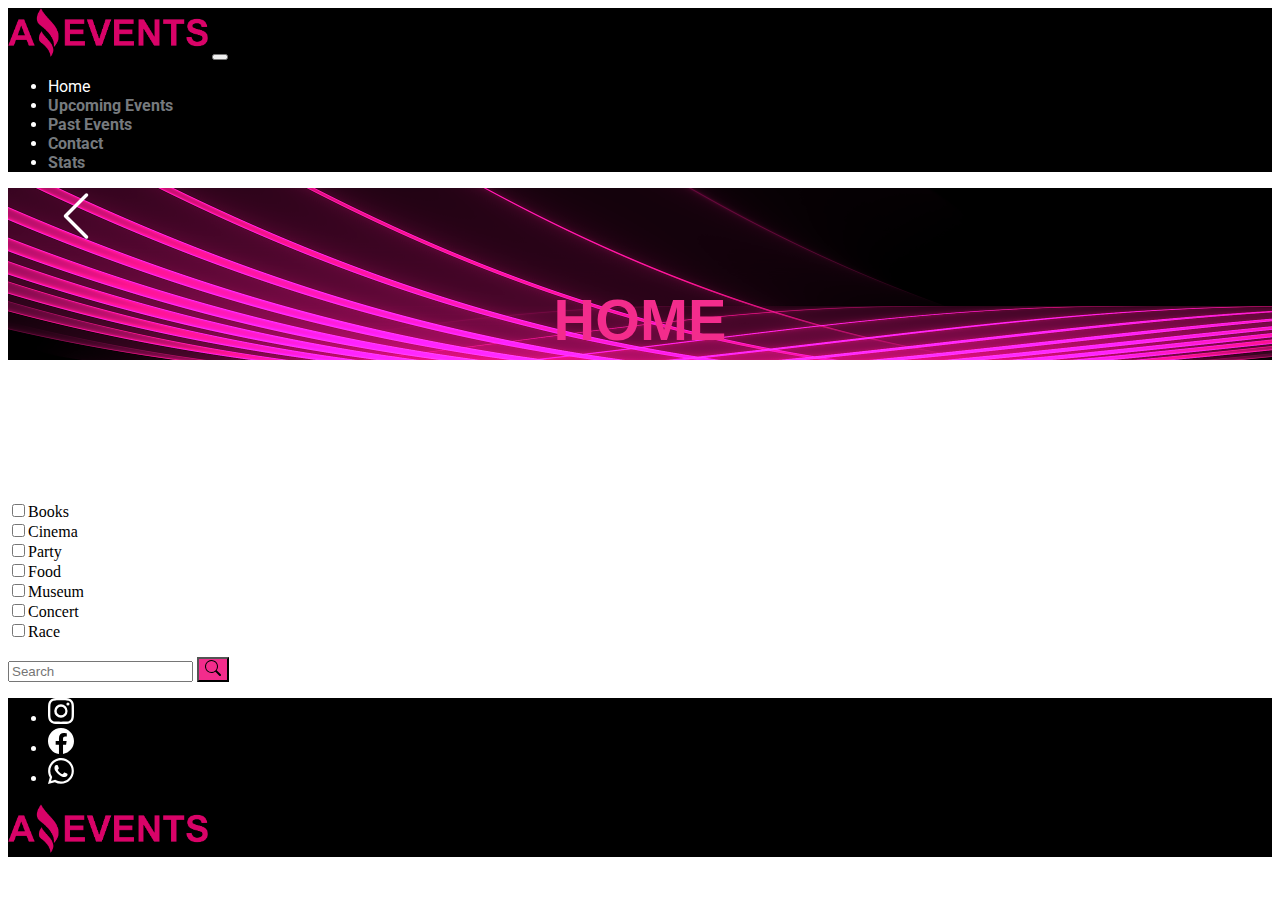
<file: index.html>
<!DOCTYPE html>
<html lang="en">

<head>
    <meta charset="UTF-8">
    <meta http-equiv="X-UA-Compatible" content="IE=edge">
    <meta name="viewport" content="width=device-width, initial-scale=1.0">
    <title>Home</title>
    <link rel="shortcut icon" href="./assets/img/favicon.ico" type="image/x-icon">
    <link rel="stylesheet" href="https://necolas.github.io/normalize.css/8.0.1/normalize.css">
    <link href="https://cdn.jsdelivr.net/npm/bootstrap@5.3.0-alpha1/dist/css/bootstrap.min.css" rel="stylesheet"
        integrity="sha384-GLhlTQ8iRABdZLl6O3oVMWSktQOp6b7In1Zl3/Jr59b6EGGoI1aFkw7cmDA6j6gD" crossorigin="anonymous">
    <link rel="stylesheet" href="./assets/css/style.css">
</head>

<body class="d-flex flex-column min-vh-100">
    <header>
        <nav class="navbar navbar-expand-sm py-2" aria-label="Third navbar example">
            <div class="container-fluid d-flex justify-content-between">
                <a href="#"><img src="./assets/img/Logo Amazing Events.png" alt="Logo" width="200vw"></a>
                <button class="navbar-toggler collapsed" type="button" data-bs-toggle="collapse"
                    data-bs-target="#navbarsExample03" aria-controls="navbarsExample03" aria-expanded="false"
                    aria-label="Toggle navigation">
                    <span class="navbar-toggler-icon"></span>
                </button>
                <div class="navbar-collapse collapse justify-content-end" id="navbarsExample03">
                    <ul class="navbar-nav mb-2 mb-sm-0 text-center">
                        <li class="nav-item align-self-center">
                            <a class="nav-link text-active" href="#">Home</a>
                        </li>
                        <li class="nav-item align-self-center">
                            <a class="nav-link text" href="./pages/upcoming_events.html">Upcoming Events</a>
                        </li>
                        <li class="nav-item align-self-center">
                            <a class="nav-link text" href="./pages/past_events.html">Past Events</a>
                        </li>
                        <li class="nav-item align-self-center">
                            <a class="nav-link text" href="./pages/contact.html">Contact</a>
                        </li>
                        <li class="nav-item align-self-center">
                            <a class="nav-link text" href="./pages/stats.html">Stats</a>
                        </li>
                    </ul>
                </div>
            </div>
        </nav>
    </header>
    <main class="flex-grow-1">
        <div class="d-flex justify-content-between py-5 header-banner">
            <figure class="m-0 ms-2 align-self-center">
                <a href="./pages/stats.html"><svg xmlns="http://www.w3.org/2000/svg" width="56" fill="currentColor"
                        class="bi bi-chevron-left header-arrow" viewBox="0 0 16 16">
                        <path fill-rule="evenodd"
                            d="M11.354 1.646a.5.5 0 0 1 0 .708L5.707 8l5.647 5.646a.5.5 0 0 1-.708.708l-6-6a.5.5 0 0 1 0-.708l6-6a.5.5 0 0 1 .708 0z" />
                    </svg></a>
            </figure>
            <div class="header_titulo">
                <h1 class="header_titulo-titulo">HOME</h1>
            </div>
            <figure class="m-0 me-2 align-self-center">
                <a href="./pages/upcoming_events.html"><svg xmlns="http://www.w3.org/2000/svg" width="56"
                        fill="currentColor" class="bi bi-chevron-right header-arrow" viewBox="0 0 16 16">
                        <path fill-rule="evenodd"
                            d="M4.646 1.646a.5.5 0 0 1 .708 0l6 6a.5.5 0 0 1 0 .708l-6 6a.5.5 0 0 1-.708-.708L10.293 8 4.646 2.354a.5.5 0 0 1 0-.708z" />
                    </svg></a>
            </figure>
        </div>
        <div class="container">
            <div class="d-flex justify-content-between mt-2">
                <div class="nav-item dropdown text-center">
                    <a class="nav-link dropdown-toggle text-black" href="#" data-bs-toggle="dropdown"
                        aria-expanded="false">Filters</a>
                    <ul class="dropdown-menu">
                        <li><label class="dropdown-item"><input type="checkbox" name="category" value="Books" id="Books">Books</label></li>
                        <li><label class="dropdown-item"><input type="checkbox" name="category" value="Cinema" id="Cinema">Cinema</label></li>
                        <li><label class="dropdown-item"><input type="checkbox" name="category" value="Party" id="Party">Party</label></li>
                        <li><label class="dropdown-item"><input type="checkbox" name="category" value="Food" id="Food">Food</label></li>
                        <li><label class="dropdown-item"><input type="checkbox" name="category" value="Museum" id="Museum">Museum</label></li>
                        <li><label class="dropdown-item"><input type="checkbox" name="category" value="Concert" id="Concert">Concert</label></li>
                        <li><label class="dropdown-item"><input type="checkbox" name="category" value="Race" id="Race">Race</label></li>
                    </ul>
                </div>
                <form role="search" class="d-flex justify-content-around" id="search-events">
                    <input class="form-control" type="search" placeholder="Search" aria-label="Search" id="searchInput">
                    <button type="button" class="btn btn-success" id="searchBtn"><svg xmlns="http://www.w3.org/2000/svg" width="16"
                            height="16" fill="currentColor" class="bi bi-search" viewBox="0 0 16 16">
                            <path
                                d="M11.742 10.344a6.5 6.5 0 1 0-1.397 1.398h-.001c.03.04.062.078.098.115l3.85 3.85a1 1 0 0 0 1.415-1.414l-3.85-3.85a1.007 1.007 0 0 0-.115-.1zM12 6.5a5.5 5.5 0 1 1-11 0 5.5 5.5 0 0 1 11 0z" />
                        </svg>
                    </button>
                </form>
            </div>
            <div class="container my-4">
                <div class="row row-cols-1 row-cols-sm-2 row-cols-md-3 row-cols-lg-4 g-3 justify-content-center"
                    id="container_cards-home">
                </div>
            </div>
        </div>
    </main>
    <footer class="container-fluid border-top">
        <div class="d-flex flex-wrap justify-content-between align-items-center py-2">
            <ul class="nav col-12 col-sm-6 nav col-md-4 justify-content-center justify-content-sm-start">
                <li class="ms-3"><a href="https://instagram.com/"><svg xmlns="http://www.w3.org/2000/svg" width="26"
                            fill="currentColor" class="bi bi-instagram header-arrow" viewBox="0 0 16 16">
                            <path
                                d="M8 0C5.829 0 5.556.01 4.703.048 3.85.088 3.269.222 2.76.42a3.917 3.917 0 0 0-1.417.923A3.927 3.927 0 0 0 .42 2.76C.222 3.268.087 3.85.048 4.7.01 5.555 0 5.827 0 8.001c0 2.172.01 2.444.048 3.297.04.852.174 1.433.372 1.942.205.526.478.972.923 1.417.444.445.89.719 1.416.923.51.198 1.09.333 1.942.372C5.555 15.99 5.827 16 8 16s2.444-.01 3.298-.048c.851-.04 1.434-.174 1.943-.372a3.916 3.916 0 0 0 1.416-.923c.445-.445.718-.891.923-1.417.197-.509.332-1.09.372-1.942C15.99 10.445 16 10.173 16 8s-.01-2.445-.048-3.299c-.04-.851-.175-1.433-.372-1.941a3.926 3.926 0 0 0-.923-1.417A3.911 3.911 0 0 0 13.24.42c-.51-.198-1.092-.333-1.943-.372C10.443.01 10.172 0 7.998 0h.003zm-.717 1.442h.718c2.136 0 2.389.007 3.232.046.78.035 1.204.166 1.486.275.373.145.64.319.92.599.28.28.453.546.598.92.11.281.24.705.275 1.485.039.843.047 1.096.047 3.231s-.008 2.389-.047 3.232c-.035.78-.166 1.203-.275 1.485a2.47 2.47 0 0 1-.599.919c-.28.28-.546.453-.92.598-.28.11-.704.24-1.485.276-.843.038-1.096.047-3.232.047s-2.39-.009-3.233-.047c-.78-.036-1.203-.166-1.485-.276a2.478 2.478 0 0 1-.92-.598 2.48 2.48 0 0 1-.6-.92c-.109-.281-.24-.705-.275-1.485-.038-.843-.046-1.096-.046-3.233 0-2.136.008-2.388.046-3.231.036-.78.166-1.204.276-1.486.145-.373.319-.64.599-.92.28-.28.546-.453.92-.598.282-.11.705-.24 1.485-.276.738-.034 1.024-.044 2.515-.045v.002zm4.988 1.328a.96.96 0 1 0 0 1.92.96.96 0 0 0 0-1.92zm-4.27 1.122a4.109 4.109 0 1 0 0 8.217 4.109 4.109 0 0 0 0-8.217zm0 1.441a2.667 2.667 0 1 1 0 5.334 2.667 2.667 0 0 1 0-5.334z" />
                        </svg></a></li>
                <li class="ms-3"><a href="https://facebook.com/"><svg xmlns="http://www.w3.org/2000/svg" width="26"
                            fill="currentColor" class="bi bi-facebook header-arrow" viewBox="0 0 16 16">
                            <path
                                d="M16 8.049c0-4.446-3.582-8.05-8-8.05C3.58 0-.002 3.603-.002 8.05c0 4.017 2.926 7.347 6.75 7.951v-5.625h-2.03V8.05H6.75V6.275c0-2.017 1.195-3.131 3.022-3.131.876 0 1.791.157 1.791.157v1.98h-1.009c-.993 0-1.303.621-1.303 1.258v1.51h2.218l-.354 2.326H9.25V16c3.824-.604 6.75-3.934 6.75-7.951z" />
                        </svg></a></li>
                <li class="ms-3"><a href="https://whatsapp.com/"><svg xmlns="http://www.w3.org/2000/svg" width="26"
                            fill="currentColor" class="bi bi-whatsapp header-arrow" viewBox="0 0 16 16">
                            <path
                                d="M13.601 2.326A7.854 7.854 0 0 0 7.994 0C3.627 0 .068 3.558.064 7.926c0 1.399.366 2.76 1.057 3.965L0 16l4.204-1.102a7.933 7.933 0 0 0 3.79.965h.004c4.368 0 7.926-3.558 7.93-7.93A7.898 7.898 0 0 0 13.6 2.326zM7.994 14.521a6.573 6.573 0 0 1-3.356-.92l-.24-.144-2.494.654.666-2.433-.156-.251a6.56 6.56 0 0 1-1.007-3.505c0-3.626 2.957-6.584 6.591-6.584a6.56 6.56 0 0 1 4.66 1.931 6.557 6.557 0 0 1 1.928 4.66c-.004 3.639-2.961 6.592-6.592 6.592zm3.615-4.934c-.197-.099-1.17-.578-1.353-.646-.182-.065-.315-.099-.445.099-.133.197-.513.646-.627.775-.114.133-.232.148-.43.05-.197-.1-.836-.308-1.592-.985-.59-.525-.985-1.175-1.103-1.372-.114-.198-.011-.304.088-.403.087-.088.197-.232.296-.346.1-.114.133-.198.198-.33.065-.134.034-.248-.015-.347-.05-.099-.445-1.076-.612-1.47-.16-.389-.323-.335-.445-.34-.114-.007-.247-.007-.38-.007a.729.729 0 0 0-.529.247c-.182.198-.691.677-.691 1.654 0 .977.71 1.916.81 2.049.098.133 1.394 2.132 3.383 2.992.47.205.84.326 1.129.418.475.152.904.129 1.246.08.38-.058 1.171-.48 1.338-.943.164-.464.164-.86.114-.943-.049-.084-.182-.133-.38-.232z" />
                        </svg></a></li>
            </ul>
            <div class="nav col-12 col-sm-6 nav col-md-4 justify-content-center justify-content-sm-end">
                <a href="#">
                    <img src="./assets/img/Logo Amazing Events.png" alt="logo" width="200vw">
                </a>
            </div>
        </div>
    </footer>
    <script src="https://cdn.jsdelivr.net/npm/bootstrap@5.3.0-alpha1/dist/js/bootstrap.bundle.min.js"
        integrity="sha384-w76AqPfDkMBDXo30jS1Sgez6pr3x5MlQ1ZAGC+nuZB+EYdgRZgiwxhTBTkF7CXvN"
        crossorigin="anonymous"></script>
    <script src="./assets/js/common.js"></script>
    <script src="./assets/js/index.js"></script>
</body>

</html>
</file>
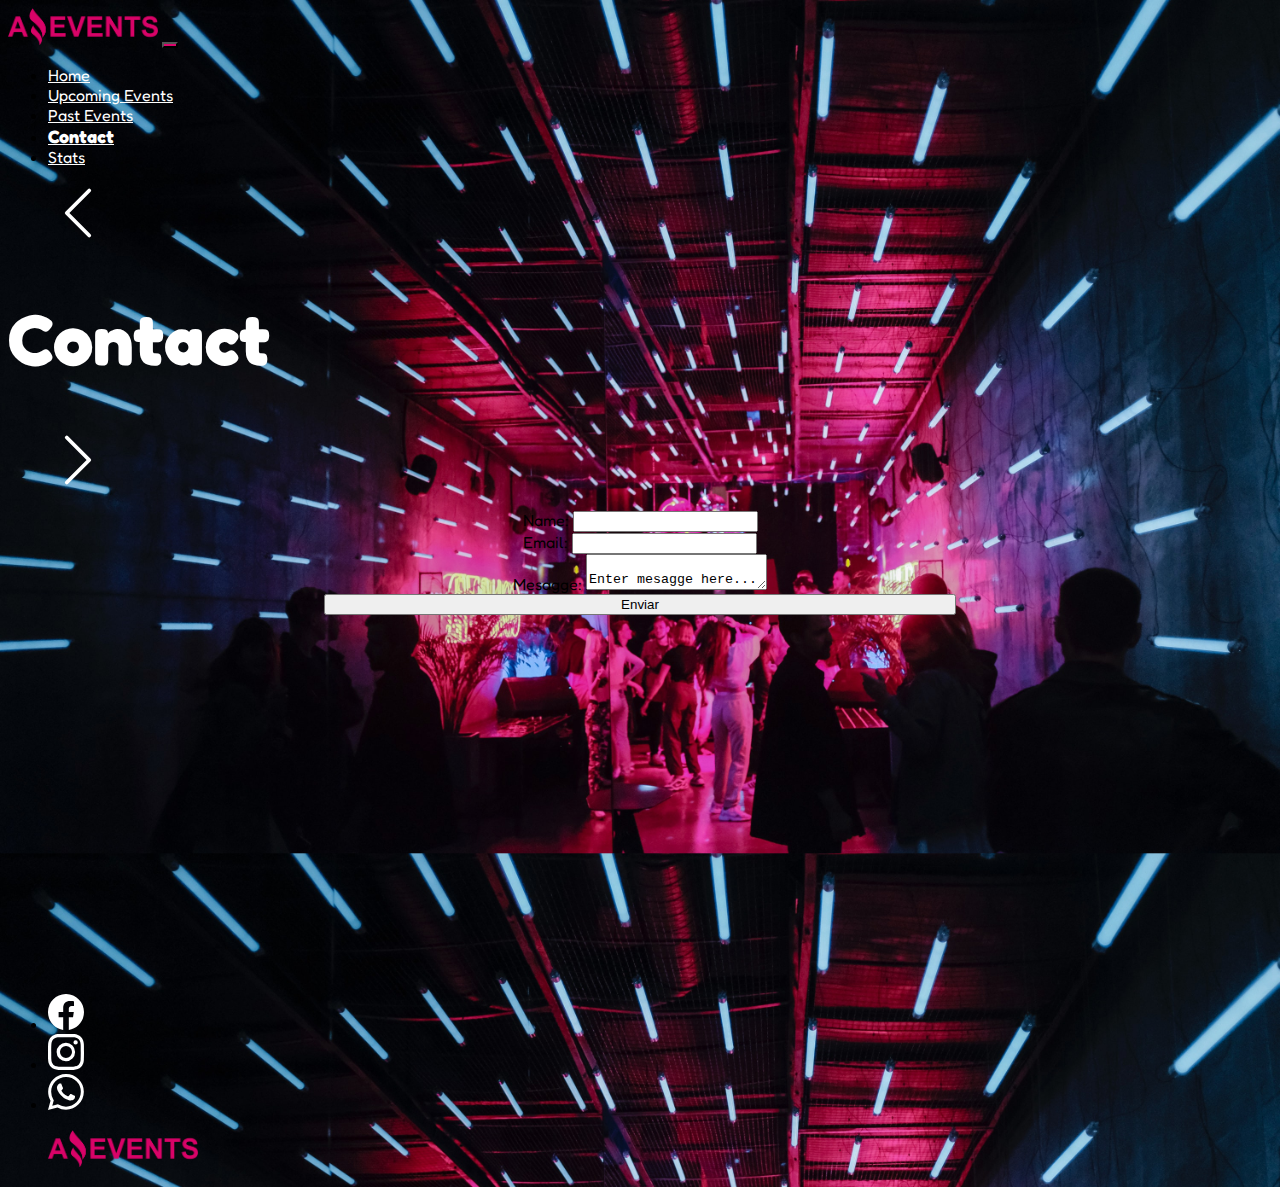
<file: contact.html>
<!DOCTYPE html>
<html lang="en">

<head>
    <meta charset="UTF-8">
    <meta http-equiv="X-UA-Compatible" content="IE=edge">
    <meta name="viewport" content="width=device-width, initial-scale=1.0">
    <title>Past Events</title>
    <link rel="stylesheet" href="https://necolas.github.io/normalize.css/8.0.1/normalize.css">
    <link href="https://cdn.jsdelivr.net/npm/bootstrap@5.3.0-alpha1/dist/css/bootstrap.min.css" rel="stylesheet"
        integrity="sha384-GLhlTQ8iRABdZLl6O3oVMWSktQOp6b7In1Zl3/Jr59b6EGGoI1aFkw7cmDA6j6gD" crossorigin="anonymous">
    <link rel="preconnect" href="https://fonts.googleapis.com">
    <link rel="preconnect" href="https://fonts.gstatic.com" crossorigin>
    <link href="https://fonts.googleapis.com/css2?family=Fredoka+One&display=swap" rel="stylesheet">
    <link rel="stylesheet" href="./CSS/style.css">
    <link rel="shortcut icon" href="./img/favicon.ico" type="image/x-icon">
</head>

<body>
    <header>
        <nav class="navbar navbar-expand-lg">
            <div class="container-fluid">
                <a class="navbar-brand" href="./index.html"><img class="img-fluid logo"
                        src="./img/Logo_Amazing_Events.png" alt="Logo"></a>
                <button class="navbar-toggler" type="button" data-bs-toggle="collapse"
                    data-bs-target="#navbarSupportedContent" aria-controls="navbarSupportedContent"
                    aria-expanded="false" aria-label="Toggle navigation">
                    <span class="navbar-toggler-icon"></span>
                </button>
                <div class="collapse navbar-collapse" id="navbarSupportedContent">
                    <ul class="d-flex align-items-center navbar-nav ms-auto mb-2 mb-lg-0">
                        <li class="nav-item">
                            <a class="nav-link text" aria-current="page" href="./index.html">Home</a>
                        </li>
                        <li class="nav-item">
                            <a class="nav-link text" href="./upcoming_events.html">Upcoming Events</a>
                        </li>
                        <li class="nav-item">
                            <a class="nav-link text" href="./past_events.html">Past Events</a>
                        </li>
                        <li class="nav-item">
                            <a class="nav-link text-active" href="#">Contact</a>
                        </li>
                        <li class="nav-item">
                            <a class="nav-link text" href="./stats.html">Stats</a>
                        </li>
                    </ul>
                </div>
            </div>
        </nav>
        <section
            class="d-flex justify-content-around align-items-center py-5 header-banner border-bottom border-1 border-dark-subtle">
            <figure class="my-5">
                <a href="./past_events.html" class="text"><svg xmlns="http://www.w3.org/2000/svg" width="60"
                        fill="currentColor" class="bi bi-chevron-left" viewBox="0 0 16 16">
                        <path fill-rule="evenodd"
                            d="M11.354 1.646a.5.5 0 0 1 0 .708L5.707 8l5.647 5.646a.5.5 0 0 1-.708.708l-6-6a.5.5 0 0 1 0-.708l6-6a.5.5 0 0 1 .708 0z" />
                    </svg></a>
            </figure>
            <div>
                <h1 class="header-titulo">Contact</h1>
            </div>
            <figure class="my-5">
                <a href="./stats.html" class="text"><svg xmlns="http://www.w3.org/2000/svg" width="60"
                        fill="currentColor" class="bi bi-chevron-right" viewBox="0 0 16 16">
                        <path fill-rule="evenodd"
                            d="M4.646 1.646a.5.5 0 0 1 .708 0l6 6a.5.5 0 0 1 0 .708l-6 6a.5.5 0 0 1-.708-.708L10.293 8 4.646 2.354a.5.5 0 0 1 0-.708z" />
                    </svg></a>
            </figure>
        </section>
    </header>
    <main>
        <div class="contact-form text-light">
            <form action="">
                <label for="" class="form-label">
                    Name:
                    <input type="text" class="form-control" name="" id="">
                </label>
                <label for="" class="form-label">
                    Email:
                    <input type="email" class="form-control" name="" id="">
                </label>
                <label for="" class="form-label">
                    Mesagge:
                    <textarea type="text" class="form-control" name="" id="">
                        Enter mesagge here...
                    </textarea>
                </label>
                <input type="submit" value="Enviar">
            </form>
        </div>
    </main>
    <footer class="d-flex flex-wrap justify-content-between bg-black p-3 align-content-end">
        <ul class="nav col-md-4 justify-content-start list-unstyled d-flex">
            <li class="ms-3 align-self-center"><a class="text-muted" href="https://www.facebook.com" target="_blank"
                    rel="noopener noreferrer"><svg xmlns="http://www.w3.org/2000/svg" width="36" fill="currentColor"
                        class="bi bi-facebook text" viewBox="0 0 16 16">
                        <path
                            d="M16 8.049c0-4.446-3.582-8.05-8-8.05C3.58 0-.002 3.603-.002 8.05c0 4.017 2.926 7.347 6.75 7.951v-5.625h-2.03V8.05H6.75V6.275c0-2.017 1.195-3.131 3.022-3.131.876 0 1.791.157 1.791.157v1.98h-1.009c-.993 0-1.303.621-1.303 1.258v1.51h2.218l-.354 2.326H9.25V16c3.824-.604 6.75-3.934 6.75-7.951z" />
                    </svg></a></li>
            <li class="ms-3 align-self-center"><a class="text-muted" href="https://www.instagram.com" target="_blank"
                    rel="noopener noreferrer"><svg xmlns="http://www.w3.org/2000/svg" width="36" fill="currentColor"
                        class="bi bi-instagram text" viewBox="0 0 16 16">
                        <path
                            d="M8 0C5.829 0 5.556.01 4.703.048 3.85.088 3.269.222 2.76.42a3.917 3.917 0 0 0-1.417.923A3.927 3.927 0 0 0 .42 2.76C.222 3.268.087 3.85.048 4.7.01 5.555 0 5.827 0 8.001c0 2.172.01 2.444.048 3.297.04.852.174 1.433.372 1.942.205.526.478.972.923 1.417.444.445.89.719 1.416.923.51.198 1.09.333 1.942.372C5.555 15.99 5.827 16 8 16s2.444-.01 3.298-.048c.851-.04 1.434-.174 1.943-.372a3.916 3.916 0 0 0 1.416-.923c.445-.445.718-.891.923-1.417.197-.509.332-1.09.372-1.942C15.99 10.445 16 10.173 16 8s-.01-2.445-.048-3.299c-.04-.851-.175-1.433-.372-1.941a3.926 3.926 0 0 0-.923-1.417A3.911 3.911 0 0 0 13.24.42c-.51-.198-1.092-.333-1.943-.372C10.443.01 10.172 0 7.998 0h.003zm-.717 1.442h.718c2.136 0 2.389.007 3.232.046.78.035 1.204.166 1.486.275.373.145.64.319.92.599.28.28.453.546.598.92.11.281.24.705.275 1.485.039.843.047 1.096.047 3.231s-.008 2.389-.047 3.232c-.035.78-.166 1.203-.275 1.485a2.47 2.47 0 0 1-.599.919c-.28.28-.546.453-.92.598-.28.11-.704.24-1.485.276-.843.038-1.096.047-3.232.047s-2.39-.009-3.233-.047c-.78-.036-1.203-.166-1.485-.276a2.478 2.478 0 0 1-.92-.598 2.48 2.48 0 0 1-.6-.92c-.109-.281-.24-.705-.275-1.485-.038-.843-.046-1.096-.046-3.233 0-2.136.008-2.388.046-3.231.036-.78.166-1.204.276-1.486.145-.373.319-.64.599-.92.28-.28.546-.453.92-.598.282-.11.705-.24 1.485-.276.738-.034 1.024-.044 2.515-.045v.002zm4.988 1.328a.96.96 0 1 0 0 1.92.96.96 0 0 0 0-1.92zm-4.27 1.122a4.109 4.109 0 1 0 0 8.217 4.109 4.109 0 0 0 0-8.217zm0 1.441a2.667 2.667 0 1 1 0 5.334 2.667 2.667 0 0 1 0-5.334z" />
                    </svg></a></li>
            <li class="ms-3 align-self-center"><a class="text-muted" href="https://www.whatsapp.com" target="_blank"
                    rel="noopener noreferrer"><svg xmlns="http://www.w3.org/2000/svg" width="36" fill="currentColor"
                        class="bi bi-whatsapp text" viewBox="0 0 16 16">
                        <path
                            d="M13.601 2.326A7.854 7.854 0 0 0 7.994 0C3.627 0 .068 3.558.064 7.926c0 1.399.366 2.76 1.057 3.965L0 16l4.204-1.102a7.933 7.933 0 0 0 3.79.965h.004c4.368 0 7.926-3.558 7.93-7.93A7.898 7.898 0 0 0 13.6 2.326zM7.994 14.521a6.573 6.573 0 0 1-3.356-.92l-.24-.144-2.494.654.666-2.433-.156-.251a6.56 6.56 0 0 1-1.007-3.505c0-3.626 2.957-6.584 6.591-6.584a6.56 6.56 0 0 1 4.66 1.931 6.557 6.557 0 0 1 1.928 4.66c-.004 3.639-2.961 6.592-6.592 6.592zm3.615-4.934c-.197-.099-1.17-.578-1.353-.646-.182-.065-.315-.099-.445.099-.133.197-.513.646-.627.775-.114.133-.232.148-.43.05-.197-.1-.836-.308-1.592-.985-.59-.525-.985-1.175-1.103-1.372-.114-.198-.011-.304.088-.403.087-.088.197-.232.296-.346.1-.114.133-.198.198-.33.065-.134.034-.248-.015-.347-.05-.099-.445-1.076-.612-1.47-.16-.389-.323-.335-.445-.34-.114-.007-.247-.007-.38-.007a.729.729 0 0 0-.529.247c-.182.198-.691.677-.691 1.654 0 .977.71 1.916.81 2.049.098.133 1.394 2.132 3.383 2.992.47.205.84.326 1.129.418.475.152.904.129 1.246.08.38-.058 1.171-.48 1.338-.943.164-.464.164-.86.114-.943-.049-.084-.182-.133-.38-.232z" />
                    </svg></a></li>
        </ul>
        <div class="d-flex align-content-center">
            <figure class="m-0">
                <a href="#"><img class="logo" src="./img/Logo_Amazing_Events.png" alt="Logo"></a>
            </figure>
        </div>
    </footer>
    <script src="https://cdn.jsdelivr.net/npm/bootstrap@5.3.0-alpha1/dist/js/bootstrap.bundle.min.js"
        integrity="sha384-w76AqPfDkMBDXo30jS1Sgez6pr3x5MlQ1ZAGC+nuZB+EYdgRZgiwxhTBTkF7CXvN"
        crossorigin="anonymous"></script>
</body>

</html>
</file>
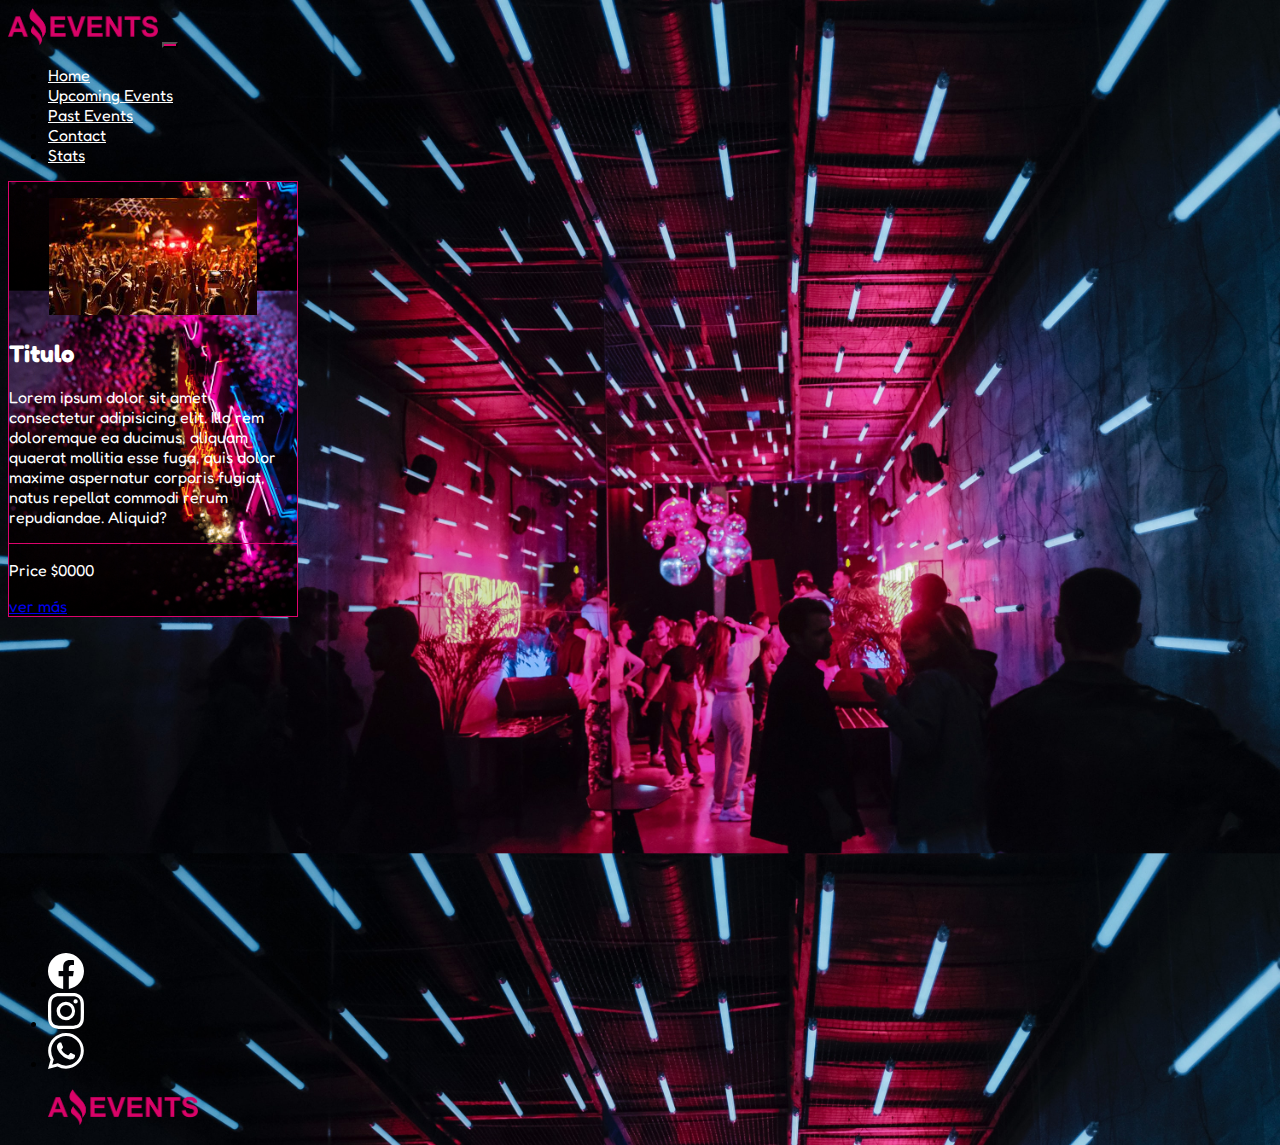
<file: details.html>
<!DOCTYPE html>
<html lang="en">

<head>
    <meta charset="UTF-8">
    <meta http-equiv="X-UA-Compatible" content="IE=edge">
    <meta name="viewport" content="width=device-width, initial-scale=1.0">
    <title>Past Events</title>
    <link rel="stylesheet" href="https://necolas.github.io/normalize.css/8.0.1/normalize.css">
    <link href="https://cdn.jsdelivr.net/npm/bootstrap@5.3.0-alpha1/dist/css/bootstrap.min.css" rel="stylesheet"
        integrity="sha384-GLhlTQ8iRABdZLl6O3oVMWSktQOp6b7In1Zl3/Jr59b6EGGoI1aFkw7cmDA6j6gD" crossorigin="anonymous">
    <link rel="preconnect" href="https://fonts.googleapis.com">
    <link rel="preconnect" href="https://fonts.gstatic.com" crossorigin>
    <link href="https://fonts.googleapis.com/css2?family=Fredoka+One&display=swap" rel="stylesheet">
    <link rel="stylesheet" href="./CSS/style.css">
    <link rel="shortcut icon" href="./img/favicon.ico" type="image/x-icon">
</head>

<body>
    <header>
        <nav class="navbar navbar-expand-lg">
            <div class="container-fluid">
                <a class="navbar-brand" href="./index.html"><img class="img-fluid logo"
                        src="./img/Logo_Amazing_Events.png" alt="Logo"></a>
                <button class="navbar-toggler" type="button" data-bs-toggle="collapse"
                    data-bs-target="#navbarSupportedContent" aria-controls="navbarSupportedContent"
                    aria-expanded="false" aria-label="Toggle navigation">
                    <span class="navbar-toggler-icon"></span>
                </button>
                <div class="collapse navbar-collapse" id="navbarSupportedContent">
                    <ul class="d-flex align-items-center navbar-nav ms-auto mb-2 mb-lg-0">
                        <li class="nav-item">
                            <a class="nav-link text" aria-current="page" href="./index.html">Home</a>
                        </li>
                        <li class="nav-item">
                            <a class="nav-link text" href="./upcoming_events.html">Upcoming Events</a>
                        </li>
                        <li class="nav-item">
                            <a class="nav-link text" href="./past_events.html">Past Events</a>
                        </li>
                        <li class="nav-item">
                            <a class="nav-link text" href="./contact.html">Contact</a>
                        </li>
                        <li class="nav-item">
                            <a class="nav-link text" href="./stats.html">Stats</a>
                        </li>
                    </ul>
                </div>
            </div>
        </nav>
        <main>
            <div class="details-container">
                <section class="d-flex flex-wrap gap-3 justify-content-center pt-4 pb-4">
                    <div class="card" style="width: 18rem;">
                        <figure class="card-img-top img-fluid m-auto">
                            <img src="./img/Music_Concert.jpg" alt="Concert">
                        </figure>
                        <div class="card-header">
                            <h2>Titulo</h2>
                        </div>
                        <div class="card-body">
                            <p>Lorem ipsum dolor sit amet consectetur adipisicing elit. Illo rem doloremque ea ducimus,
                                aliquam
                                quaerat mollitia esse fuga, quis dolor maxime aspernatur corporis fugiat, natus repellat
                                commodi
                                rerum repudiandae. Aliquid?</p>
                        </div>
                        <div class="card-footer d-flex justify-content-between">
                            <p class="m-0 align-self-center">Price $0000</p>
                            <a class="btn bg-transparet text-light border-light" href="./details.html">ver más</a>
                        </div>
                    </div>
                </section>
            </div>
        </main>
        <footer class="d-flex flex-wrap justify-content-between bg-black p-3">
            <ul class="nav col-md-4 justify-content-start list-unstyled d-flex">
                <li class="ms-3 align-self-center"><a class="text-muted" href="https://www.facebook.com" target="_blank"
                        rel="noopener noreferrer"><svg xmlns="http://www.w3.org/2000/svg" width="36" fill="currentColor"
                            class="bi bi-facebook text" viewBox="0 0 16 16">
                            <path
                                d="M16 8.049c0-4.446-3.582-8.05-8-8.05C3.58 0-.002 3.603-.002 8.05c0 4.017 2.926 7.347 6.75 7.951v-5.625h-2.03V8.05H6.75V6.275c0-2.017 1.195-3.131 3.022-3.131.876 0 1.791.157 1.791.157v1.98h-1.009c-.993 0-1.303.621-1.303 1.258v1.51h2.218l-.354 2.326H9.25V16c3.824-.604 6.75-3.934 6.75-7.951z" />
                        </svg></a></li>
                <li class="ms-3 align-self-center"><a class="text-muted" href="https://www.instagram.com"
                        target="_blank" rel="noopener noreferrer"><svg xmlns="http://www.w3.org/2000/svg" width="36"
                            fill="currentColor" class="bi bi-instagram text" viewBox="0 0 16 16">
                            <path
                                d="M8 0C5.829 0 5.556.01 4.703.048 3.85.088 3.269.222 2.76.42a3.917 3.917 0 0 0-1.417.923A3.927 3.927 0 0 0 .42 2.76C.222 3.268.087 3.85.048 4.7.01 5.555 0 5.827 0 8.001c0 2.172.01 2.444.048 3.297.04.852.174 1.433.372 1.942.205.526.478.972.923 1.417.444.445.89.719 1.416.923.51.198 1.09.333 1.942.372C5.555 15.99 5.827 16 8 16s2.444-.01 3.298-.048c.851-.04 1.434-.174 1.943-.372a3.916 3.916 0 0 0 1.416-.923c.445-.445.718-.891.923-1.417.197-.509.332-1.09.372-1.942C15.99 10.445 16 10.173 16 8s-.01-2.445-.048-3.299c-.04-.851-.175-1.433-.372-1.941a3.926 3.926 0 0 0-.923-1.417A3.911 3.911 0 0 0 13.24.42c-.51-.198-1.092-.333-1.943-.372C10.443.01 10.172 0 7.998 0h.003zm-.717 1.442h.718c2.136 0 2.389.007 3.232.046.78.035 1.204.166 1.486.275.373.145.64.319.92.599.28.28.453.546.598.92.11.281.24.705.275 1.485.039.843.047 1.096.047 3.231s-.008 2.389-.047 3.232c-.035.78-.166 1.203-.275 1.485a2.47 2.47 0 0 1-.599.919c-.28.28-.546.453-.92.598-.28.11-.704.24-1.485.276-.843.038-1.096.047-3.232.047s-2.39-.009-3.233-.047c-.78-.036-1.203-.166-1.485-.276a2.478 2.478 0 0 1-.92-.598 2.48 2.48 0 0 1-.6-.92c-.109-.281-.24-.705-.275-1.485-.038-.843-.046-1.096-.046-3.233 0-2.136.008-2.388.046-3.231.036-.78.166-1.204.276-1.486.145-.373.319-.64.599-.92.28-.28.546-.453.92-.598.282-.11.705-.24 1.485-.276.738-.034 1.024-.044 2.515-.045v.002zm4.988 1.328a.96.96 0 1 0 0 1.92.96.96 0 0 0 0-1.92zm-4.27 1.122a4.109 4.109 0 1 0 0 8.217 4.109 4.109 0 0 0 0-8.217zm0 1.441a2.667 2.667 0 1 1 0 5.334 2.667 2.667 0 0 1 0-5.334z" />
                        </svg></a></li>
                <li class="ms-3 align-self-center"><a class="text-muted" href="https://www.whatsapp.com" target="_blank"
                        rel="noopener noreferrer"><svg xmlns="http://www.w3.org/2000/svg" width="36" fill="currentColor"
                            class="bi bi-whatsapp text" viewBox="0 0 16 16">
                            <path
                                d="M13.601 2.326A7.854 7.854 0 0 0 7.994 0C3.627 0 .068 3.558.064 7.926c0 1.399.366 2.76 1.057 3.965L0 16l4.204-1.102a7.933 7.933 0 0 0 3.79.965h.004c4.368 0 7.926-3.558 7.93-7.93A7.898 7.898 0 0 0 13.6 2.326zM7.994 14.521a6.573 6.573 0 0 1-3.356-.92l-.24-.144-2.494.654.666-2.433-.156-.251a6.56 6.56 0 0 1-1.007-3.505c0-3.626 2.957-6.584 6.591-6.584a6.56 6.56 0 0 1 4.66 1.931 6.557 6.557 0 0 1 1.928 4.66c-.004 3.639-2.961 6.592-6.592 6.592zm3.615-4.934c-.197-.099-1.17-.578-1.353-.646-.182-.065-.315-.099-.445.099-.133.197-.513.646-.627.775-.114.133-.232.148-.43.05-.197-.1-.836-.308-1.592-.985-.59-.525-.985-1.175-1.103-1.372-.114-.198-.011-.304.088-.403.087-.088.197-.232.296-.346.1-.114.133-.198.198-.33.065-.134.034-.248-.015-.347-.05-.099-.445-1.076-.612-1.47-.16-.389-.323-.335-.445-.34-.114-.007-.247-.007-.38-.007a.729.729 0 0 0-.529.247c-.182.198-.691.677-.691 1.654 0 .977.71 1.916.81 2.049.098.133 1.394 2.132 3.383 2.992.47.205.84.326 1.129.418.475.152.904.129 1.246.08.38-.058 1.171-.48 1.338-.943.164-.464.164-.86.114-.943-.049-.084-.182-.133-.38-.232z" />
                        </svg></a></li>
            </ul>
            <div class="d-flex align-content-center">
                <figure class="m-0">
                    <a href="#"><img class="logo" src="./img/Logo_Amazing_Events.png" alt="Logo"></a>
                </figure>
            </div>
        </footer>
        <script src="https://cdn.jsdelivr.net/npm/bootstrap@5.3.0-alpha1/dist/js/bootstrap.bundle.min.js"
            integrity="sha384-w76AqPfDkMBDXo30jS1Sgez6pr3x5MlQ1ZAGC+nuZB+EYdgRZgiwxhTBTkF7CXvN"
            crossorigin="anonymous"></script>
</body>

</html>
</file>
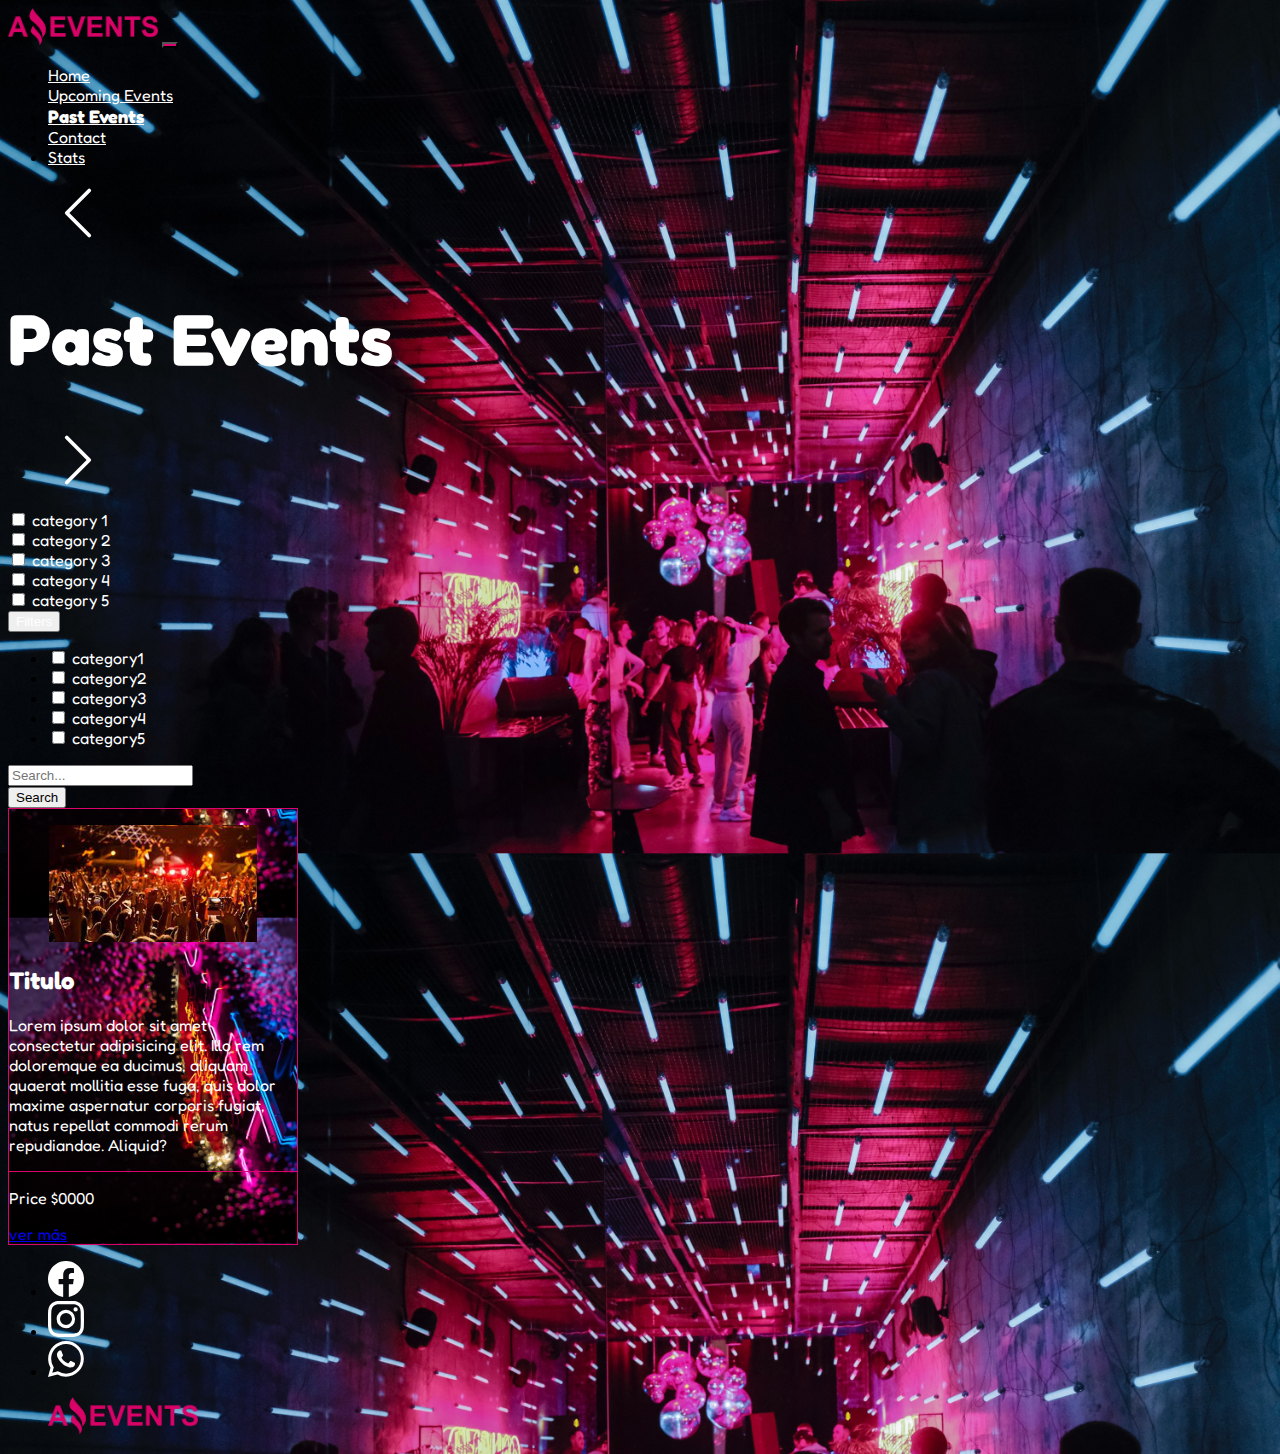
<file: past_events.html>
<!DOCTYPE html>
<html lang="en">

<head>
    <meta charset="UTF-8">
    <meta http-equiv="X-UA-Compatible" content="IE=edge">
    <meta name="viewport" content="width=device-width, initial-scale=1.0">
    <title>Past Events</title>
    <link rel="stylesheet" href="https://necolas.github.io/normalize.css/8.0.1/normalize.css">
    <link href="https://cdn.jsdelivr.net/npm/bootstrap@5.3.0-alpha1/dist/css/bootstrap.min.css" rel="stylesheet"
        integrity="sha384-GLhlTQ8iRABdZLl6O3oVMWSktQOp6b7In1Zl3/Jr59b6EGGoI1aFkw7cmDA6j6gD" crossorigin="anonymous">
    <link rel="preconnect" href="https://fonts.googleapis.com">
    <link rel="preconnect" href="https://fonts.gstatic.com" crossorigin>
    <link href="https://fonts.googleapis.com/css2?family=Fredoka+One&display=swap" rel="stylesheet">
    <link rel="stylesheet" href="./CSS/style.css">
    <link rel="shortcut icon" href="./img/favicon.ico" type="image/x-icon">
</head>

<body>
    <header>
            <nav class="navbar navbar-expand-lg">
                <div class="container-fluid">
                    <a class="navbar-brand" href="./index.html"><img class="img-fluid logo" src="./img/Logo_Amazing_Events.png"
                            alt="Logo"></a>
                    <button class="navbar-toggler" type="button" data-bs-toggle="collapse"
                        data-bs-target="#navbarSupportedContent" aria-controls="navbarSupportedContent"
                        aria-expanded="false" aria-label="Toggle navigation">
                        <span class="navbar-toggler-icon"></span>
                    </button>
                    <div class="collapse navbar-collapse" id="navbarSupportedContent">
                        <ul class="d-flex align-items-center navbar-nav ms-auto mb-2 mb-lg-0">
                            <li class="nav-item">
                                <a class="nav-link text" aria-current="page" href="./index.html">Home</a>
                            </li>
                            <li class="nav-item">
                                <a class="nav-link text" href="./upcoming_events.html">Upcoming Events</a>
                            </li>
                            <li class="nav-item">
                                <a class="nav-link text-active" href="#">Past Events</a>
                            </li>
                            <li class="nav-item">
                                <a class="nav-link text" href="./contact.html">Contact</a>
                            </li>
                            <li class="nav-item">
                                <a class="nav-link text" href="./stats.html">Stats</a>
                            </li>
                        </ul>
                    </div>
                </div>
            </nav>
            <section
                class="d-flex justify-content-around align-items-center py-5 header-banner border-bottom border-1 border-dark-subtle">
                <figure class="my-5">
                    <a href="./upcoming_events.html" class="text"><svg xmlns="http://www.w3.org/2000/svg" width="60"
                            fill="currentColor" class="bi bi-chevron-left" viewBox="0 0 16 16">
                            <path fill-rule="evenodd"
                                d="M11.354 1.646a.5.5 0 0 1 0 .708L5.707 8l5.647 5.646a.5.5 0 0 1-.708.708l-6-6a.5.5 0 0 1 0-.708l6-6a.5.5 0 0 1 .708 0z" />
                        </svg></a>
                </figure>
                <div>
                    <h1 class="header-titulo">Past Events</h1>
                </div>
                <figure class="my-5">
                    <a href="./contact.html" class="text"><svg xmlns="http://www.w3.org/2000/svg" width="60"
                            fill="currentColor" class="bi bi-chevron-right" viewBox="0 0 16 16">
                            <path fill-rule="evenodd"
                                d="M4.646 1.646a.5.5 0 0 1 .708 0l6 6a.5.5 0 0 1 0 .708l-6 6a.5.5 0 0 1-.708-.708L10.293 8 4.646 2.354a.5.5 0 0 1 0-.708z" />
                        </svg></a>
                </figure>
            </section>
    </header>
    <main>
        <div class="py-2">
            <form class="form-inline d-flex align-items-center justify-content-between">
                <div class="form-check d-none d-lg-block">
                    <div class="form-check-inline ps-2">
                        <input class="form-check-input" type="checkbox" value="category1" id="category1">
                        <label class="form-check-label text" for="category1">category 1</label>
                    </div>
                    <div class="form-check-inline ps-2">
                        <input class="form-check-input" type="checkbox" value="category2" id="category2">
                        <label class="form-check-label text" for="category2">category 2</label>
                    </div>
                    <div class="form-check-inline ps-2">
                        <input class="form-check-input" type="checkbox" value="category3" id="category3">
                        <label class="form-check-label text" for="category3">category 3</label>
                    </div>
                    <div class="form-check-inline ps-2">
                        <input class="form-check-input" type="checkbox" value="category4" id="category4">
                        <label class="form-check-label text" for="category4">category 4</label>
                    </div>
                    <div class="form-check-inline ps-2">
                        <input class="form-check-input" type="checkbox" value="category5" id="category5">
                        <label class="form-check-label text" for="category5">category 5</label>
                    </div>
                </div>
                <div class="dropdown d-lg-none">
                    <button class="btn btn-dark dropdown-toggle text" type="button" id="filtersDropdown"
                        data-bs-toggle="dropdown" aria-expanded="false">
                        Filters
                    </button>
                    <ul class="dropdown-menu ps-4 bg-black" aria-labelledby="filtersDropdown">
                        <li>
                            <div class="form-check">
                                <input class="form-check-input" type="checkbox" value="" id="1">
                                <label class="form-check-label text" for="category1">category1</label>
                            </div>
                        </li>
                        <li>
                            <div class="form-check">
                                <input class="form-check-input" type="checkbox" value="" id="2">
                                <label class="form-check-label text" for="category2">category2</label>
                            </div>
                        </li>
                        <li>
                            <div class="form-check">
                                <input class="form-check-input" type="checkbox" value="" id="3">
                                <label class="form-check-label text" for="category3">category3</label>
                            </div>
                        </li>
                        <li>
                            <div class="form-check">
                                <input class="form-check-input" type="checkbox" value="" id="4">
                                <label class="form-check-label text" for="category4">category4</label>
                            </div>
                        </li>
                        <li>
                            <div class="form-check">
                                <input class="form-check-input" type="checkbox" value="" id="5">
                                <label class="form-check-label text" for="category5">category5</label>
                            </div>
                        </li>
                    </ul>
                </div>
                <div class="form-group mr-3">
                    <div class="input-group">
                        <input type="search" class="form-control" name="search" id="search" placeholder="Search...">
                        <div class="input-group-append">
                            <button class="btn bg-transparet text-light border-light" type="submit">Search</button>
                        </div>
                    </div>
                </div>
            </form>
        </div>
        <section class="d-flex flex-wrap gap-3 justify-content-center pt-4 pb-4">
            <div class="card" style="width: 18rem;">
                <figure class="card-img-top img-fluid m-auto">
                    <img src="./img/Music_Concert.jpg" alt="Concert">
                </figure>
                <div class="card-header">
                    <h2>Titulo</h2>
                </div>
                <div class="card-body">
                    <p>Lorem ipsum dolor sit amet consectetur adipisicing elit. Illo rem doloremque ea ducimus,
                        aliquam
                        quaerat mollitia esse fuga, quis dolor maxime aspernatur corporis fugiat, natus repellat
                        commodi
                        rerum repudiandae. Aliquid?</p>
                </div>
                <div class="card-footer d-flex justify-content-between">
                    <p class="m-0 align-self-center">Price $0000</p>
                    <a class="btn bg-transparet text-light border-light" href="./details.html">ver más</a>
                </div>
            </div>
            
        </section>
    </main>
    <footer class="d-flex flex-wrap justify-content-between bg-black p-3">
        <ul class="nav col-md-4 justify-content-start list-unstyled d-flex">
            <li class="ms-3 align-self-center"><a class="text-muted" href="https://www.facebook.com" target="_blank"
                    rel="noopener noreferrer"><svg xmlns="http://www.w3.org/2000/svg" width="36" fill="currentColor"
                        class="bi bi-facebook text" viewBox="0 0 16 16">
                        <path
                            d="M16 8.049c0-4.446-3.582-8.05-8-8.05C3.58 0-.002 3.603-.002 8.05c0 4.017 2.926 7.347 6.75 7.951v-5.625h-2.03V8.05H6.75V6.275c0-2.017 1.195-3.131 3.022-3.131.876 0 1.791.157 1.791.157v1.98h-1.009c-.993 0-1.303.621-1.303 1.258v1.51h2.218l-.354 2.326H9.25V16c3.824-.604 6.75-3.934 6.75-7.951z" />
                    </svg></a></li>
            <li class="ms-3 align-self-center"><a class="text-muted" href="https://www.instagram.com" target="_blank"
                    rel="noopener noreferrer"><svg xmlns="http://www.w3.org/2000/svg" width="36" fill="currentColor"
                        class="bi bi-instagram text" viewBox="0 0 16 16">
                        <path
                            d="M8 0C5.829 0 5.556.01 4.703.048 3.85.088 3.269.222 2.76.42a3.917 3.917 0 0 0-1.417.923A3.927 3.927 0 0 0 .42 2.76C.222 3.268.087 3.85.048 4.7.01 5.555 0 5.827 0 8.001c0 2.172.01 2.444.048 3.297.04.852.174 1.433.372 1.942.205.526.478.972.923 1.417.444.445.89.719 1.416.923.51.198 1.09.333 1.942.372C5.555 15.99 5.827 16 8 16s2.444-.01 3.298-.048c.851-.04 1.434-.174 1.943-.372a3.916 3.916 0 0 0 1.416-.923c.445-.445.718-.891.923-1.417.197-.509.332-1.09.372-1.942C15.99 10.445 16 10.173 16 8s-.01-2.445-.048-3.299c-.04-.851-.175-1.433-.372-1.941a3.926 3.926 0 0 0-.923-1.417A3.911 3.911 0 0 0 13.24.42c-.51-.198-1.092-.333-1.943-.372C10.443.01 10.172 0 7.998 0h.003zm-.717 1.442h.718c2.136 0 2.389.007 3.232.046.78.035 1.204.166 1.486.275.373.145.64.319.92.599.28.28.453.546.598.92.11.281.24.705.275 1.485.039.843.047 1.096.047 3.231s-.008 2.389-.047 3.232c-.035.78-.166 1.203-.275 1.485a2.47 2.47 0 0 1-.599.919c-.28.28-.546.453-.92.598-.28.11-.704.24-1.485.276-.843.038-1.096.047-3.232.047s-2.39-.009-3.233-.047c-.78-.036-1.203-.166-1.485-.276a2.478 2.478 0 0 1-.92-.598 2.48 2.48 0 0 1-.6-.92c-.109-.281-.24-.705-.275-1.485-.038-.843-.046-1.096-.046-3.233 0-2.136.008-2.388.046-3.231.036-.78.166-1.204.276-1.486.145-.373.319-.64.599-.92.28-.28.546-.453.92-.598.282-.11.705-.24 1.485-.276.738-.034 1.024-.044 2.515-.045v.002zm4.988 1.328a.96.96 0 1 0 0 1.92.96.96 0 0 0 0-1.92zm-4.27 1.122a4.109 4.109 0 1 0 0 8.217 4.109 4.109 0 0 0 0-8.217zm0 1.441a2.667 2.667 0 1 1 0 5.334 2.667 2.667 0 0 1 0-5.334z" />
                    </svg></a></li>
            <li class="ms-3 align-self-center"><a class="text-muted" href="https://www.whatsapp.com" target="_blank"
                    rel="noopener noreferrer"><svg xmlns="http://www.w3.org/2000/svg" width="36" fill="currentColor"
                        class="bi bi-whatsapp text" viewBox="0 0 16 16">
                        <path
                            d="M13.601 2.326A7.854 7.854 0 0 0 7.994 0C3.627 0 .068 3.558.064 7.926c0 1.399.366 2.76 1.057 3.965L0 16l4.204-1.102a7.933 7.933 0 0 0 3.79.965h.004c4.368 0 7.926-3.558 7.93-7.93A7.898 7.898 0 0 0 13.6 2.326zM7.994 14.521a6.573 6.573 0 0 1-3.356-.92l-.24-.144-2.494.654.666-2.433-.156-.251a6.56 6.56 0 0 1-1.007-3.505c0-3.626 2.957-6.584 6.591-6.584a6.56 6.56 0 0 1 4.66 1.931 6.557 6.557 0 0 1 1.928 4.66c-.004 3.639-2.961 6.592-6.592 6.592zm3.615-4.934c-.197-.099-1.17-.578-1.353-.646-.182-.065-.315-.099-.445.099-.133.197-.513.646-.627.775-.114.133-.232.148-.43.05-.197-.1-.836-.308-1.592-.985-.59-.525-.985-1.175-1.103-1.372-.114-.198-.011-.304.088-.403.087-.088.197-.232.296-.346.1-.114.133-.198.198-.33.065-.134.034-.248-.015-.347-.05-.099-.445-1.076-.612-1.47-.16-.389-.323-.335-.445-.34-.114-.007-.247-.007-.38-.007a.729.729 0 0 0-.529.247c-.182.198-.691.677-.691 1.654 0 .977.71 1.916.81 2.049.098.133 1.394 2.132 3.383 2.992.47.205.84.326 1.129.418.475.152.904.129 1.246.08.38-.058 1.171-.48 1.338-.943.164-.464.164-.86.114-.943-.049-.084-.182-.133-.38-.232z" />
                    </svg></a></li>
        </ul>
        <div class="d-flex align-content-center">
            <figure class="m-0">
                <a href="#"><img class="logo" src="./img/Logo_Amazing_Events.png" alt="Logo"></a>
            </figure>
        </div>
    </footer>
    <script src="https://cdn.jsdelivr.net/npm/bootstrap@5.3.0-alpha1/dist/js/bootstrap.bundle.min.js"
        integrity="sha384-w76AqPfDkMBDXo30jS1Sgez6pr3x5MlQ1ZAGC+nuZB+EYdgRZgiwxhTBTkF7CXvN"
        crossorigin="anonymous"></script>
</body>

</html>
</file>
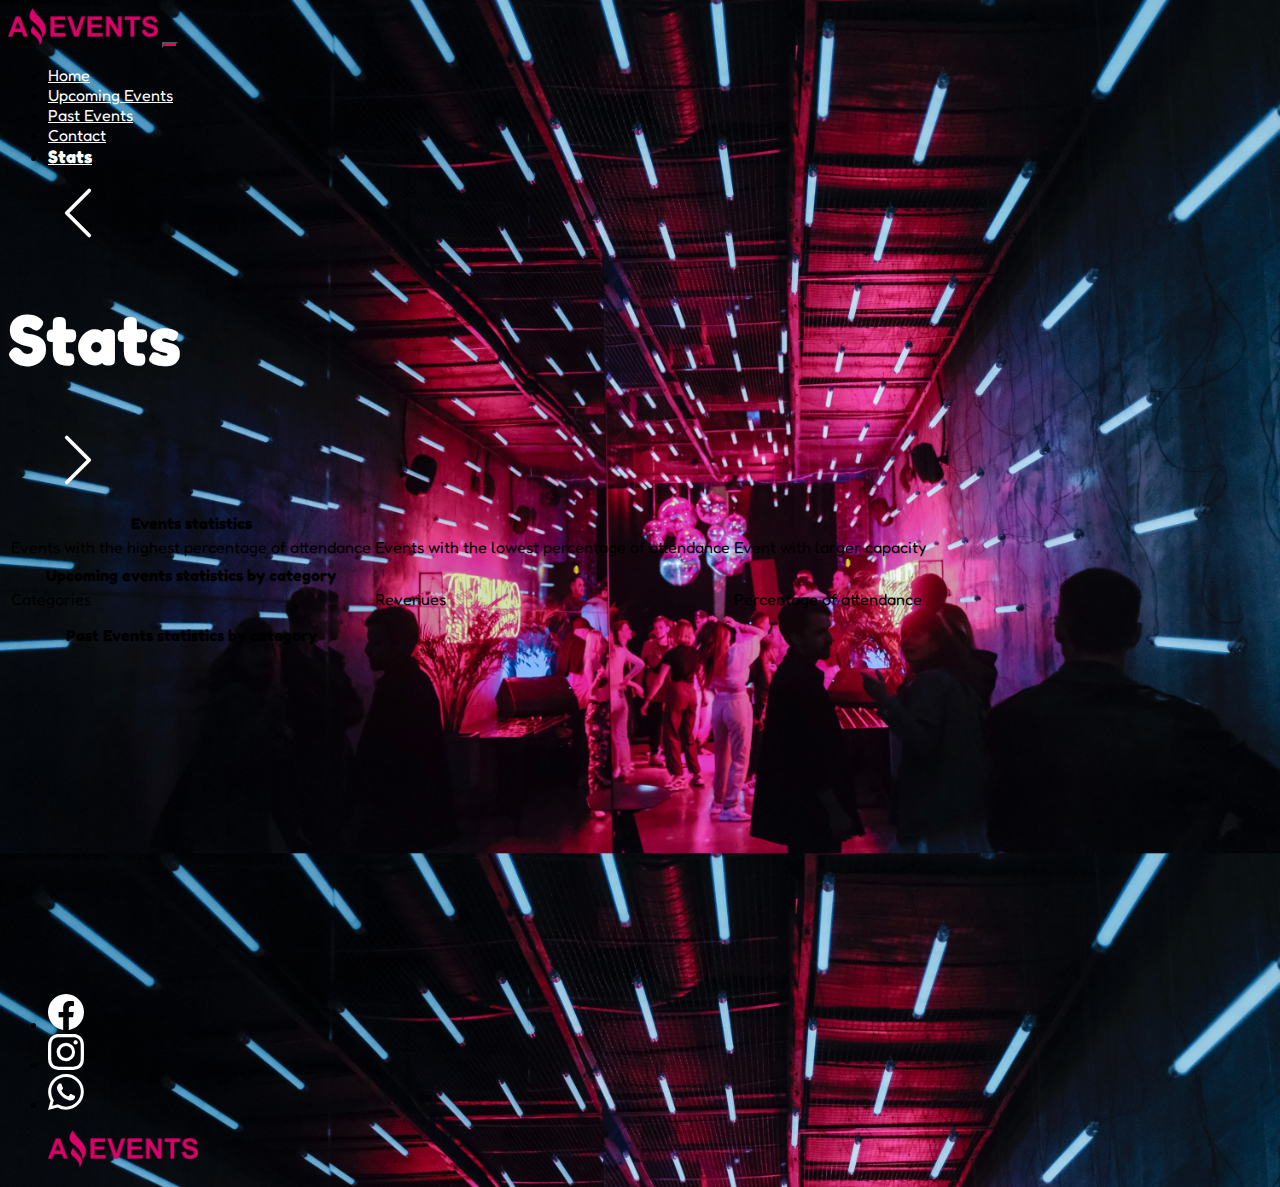
<file: stats.html>
<!DOCTYPE html>
<html lang="en">

<head>
    <meta charset="UTF-8">
    <meta http-equiv="X-UA-Compatible" content="IE=edge">
    <meta name="viewport" content="width=device-width, initial-scale=1.0">
    <title>Past Events</title>
    <link rel="stylesheet" href="https://necolas.github.io/normalize.css/8.0.1/normalize.css">
    <link href="https://cdn.jsdelivr.net/npm/bootstrap@5.3.0-alpha1/dist/css/bootstrap.min.css" rel="stylesheet"
        integrity="sha384-GLhlTQ8iRABdZLl6O3oVMWSktQOp6b7In1Zl3/Jr59b6EGGoI1aFkw7cmDA6j6gD" crossorigin="anonymous">
    <link rel="preconnect" href="https://fonts.googleapis.com">
    <link rel="preconnect" href="https://fonts.gstatic.com" crossorigin>
    <link href="https://fonts.googleapis.com/css2?family=Fredoka+One&display=swap" rel="stylesheet">
    <link rel="stylesheet" href="./CSS/style.css">
    <link rel="shortcut icon" href="./img/favicon.ico" type="image/x-icon">
</head>

<body>
    <header>
            <nav class="navbar navbar-expand-lg">
                <div class="container-fluid">
                    <a class="navbar-brand" href="./index.html"><img class="img-fluid logo" src="./img/Logo_Amazing_Events.png"
                            alt="Logo"></a>
                    <button class="navbar-toggler" type="button" data-bs-toggle="collapse"
                        data-bs-target="#navbarSupportedContent" aria-controls="navbarSupportedContent"
                        aria-expanded="false" aria-label="Toggle navigation">
                        <span class="navbar-toggler-icon"></span>
                    </button>
                    <div class="collapse navbar-collapse" id="navbarSupportedContent">
                        <ul class="d-flex align-items-center navbar-nav ms-auto mb-2 mb-lg-0">
                            <li class="nav-item">
                                <a class="nav-link text" aria-current="page" href="./index.html">Home</a>
                            </li>
                            <li class="nav-item">
                                <a class="nav-link text" href="./upcoming_events.html">Upcoming Events</a>
                            </li>
                            <li class="nav-item">
                                <a class="nav-link text" href="./past_events.html">Past Events</a>
                            </li>
                            <li class="nav-item">
                                <a class="nav-link text" href="./contact.html">Contact</a>
                            </li>
                            <li class="nav-item">
                                <a class="nav-link text-active" href="#">Stats</a>
                            </li>
                        </ul>
                    </div>
                </div>
            </nav>
            <section
                class="d-flex justify-content-around align-items-center py-5 header-banner border-bottom border-1 border-dark-subtle">
                <figure class="my-5">
                    <a href="./contact.html" class="text"><svg xmlns="http://www.w3.org/2000/svg" width="60"
                            fill="currentColor" class="bi bi-chevron-left" viewBox="0 0 16 16">
                            <path fill-rule="evenodd"
                                d="M11.354 1.646a.5.5 0 0 1 0 .708L5.707 8l5.647 5.646a.5.5 0 0 1-.708.708l-6-6a.5.5 0 0 1 0-.708l6-6a.5.5 0 0 1 .708 0z" />
                        </svg></a>
                </figure>
                <div>
                    <h1 class="header-titulo">Stats</h1>
                </div>
                <figure class="my-5">
                    <a href="./index.html" class="text"><svg xmlns="http://www.w3.org/2000/svg" width="60"
                            fill="currentColor" class="bi bi-chevron-right" viewBox="0 0 16 16">
                            <path fill-rule="evenodd"
                                d="M4.646 1.646a.5.5 0 0 1 .708 0l6 6a.5.5 0 0 1 0 .708l-6 6a.5.5 0 0 1-.708-.708L10.293 8 4.646 2.354a.5.5 0 0 1 0-.708z" />
                        </svg></a>
                </figure>
            </section>
    </header>
    <main>
        <div class="stats-table">
            <table class="table text-light table-bordered">
                <tr>
                    <th scope="col">Events statistics</th>
                </tr>
                <tr>
                    <td>Events with the highest percentage of attendance</td>
                    <td>Events with the lowest percentage of attendance</td>
                    <td>Event with larger capacity</td>
                </tr>
                <tr>
                    <td></td>
                    <td></td>
                    <td></td>
                </tr>
                <tr>
                    <th scope="col">Upcoming events statistics by category</th>
                </tr>
                <tr>
                    <td>Categories</td>
                    <td>Revenues</td>
                    <td>Percentage of attendance</td>
                </tr>
                <tr>
                    <td></td>
                    <td></td>
                    <td></td>
                </tr>
                <tr>
                    <td></td>
                    <td></td>
                    <td></td>
                </tr>
                <tr>
                    <td></td>
                    <td></td>
                    <td></td>
                </tr>
                <tr>
                    <th scope="col">Past Events statistics by category</th>
                </tr>
                <tr>
                    <td></td>
                    <td></td>
                    <td></td>
                </tr>
                <tr>
                    <td></td>
                    <td></td>
                    <td></td>
                </tr>
                <tr>
                    <td></td>
                    <td></td>
                    <td></td>
                </tr>
                <tr>
                    <td></td>
                    <td></td>
                    <td></td>
                </tr>
                <tr>
                    <td></td>
                    <td></td>
                    <td></td>
                </tr>
            </table>
        </div>
    </main>
    <footer class="d-flex flex-wrap justify-content-between bg-black p-3 align-content-end">
        <ul class="nav col-md-4 justify-content-start list-unstyled d-flex">
            <li class="ms-3 align-self-center"><a class="text-muted" href="https://www.facebook.com" target="_blank"
                    rel="noopener noreferrer"><svg xmlns="http://www.w3.org/2000/svg" width="36" fill="currentColor"
                        class="bi bi-facebook text" viewBox="0 0 16 16">
                        <path
                            d="M16 8.049c0-4.446-3.582-8.05-8-8.05C3.58 0-.002 3.603-.002 8.05c0 4.017 2.926 7.347 6.75 7.951v-5.625h-2.03V8.05H6.75V6.275c0-2.017 1.195-3.131 3.022-3.131.876 0 1.791.157 1.791.157v1.98h-1.009c-.993 0-1.303.621-1.303 1.258v1.51h2.218l-.354 2.326H9.25V16c3.824-.604 6.75-3.934 6.75-7.951z" />
                    </svg></a></li>
            <li class="ms-3 align-self-center"><a class="text-muted" href="https://www.instagram.com" target="_blank"
                    rel="noopener noreferrer"><svg xmlns="http://www.w3.org/2000/svg" width="36" fill="currentColor"
                        class="bi bi-instagram text" viewBox="0 0 16 16">
                        <path
                            d="M8 0C5.829 0 5.556.01 4.703.048 3.85.088 3.269.222 2.76.42a3.917 3.917 0 0 0-1.417.923A3.927 3.927 0 0 0 .42 2.76C.222 3.268.087 3.85.048 4.7.01 5.555 0 5.827 0 8.001c0 2.172.01 2.444.048 3.297.04.852.174 1.433.372 1.942.205.526.478.972.923 1.417.444.445.89.719 1.416.923.51.198 1.09.333 1.942.372C5.555 15.99 5.827 16 8 16s2.444-.01 3.298-.048c.851-.04 1.434-.174 1.943-.372a3.916 3.916 0 0 0 1.416-.923c.445-.445.718-.891.923-1.417.197-.509.332-1.09.372-1.942C15.99 10.445 16 10.173 16 8s-.01-2.445-.048-3.299c-.04-.851-.175-1.433-.372-1.941a3.926 3.926 0 0 0-.923-1.417A3.911 3.911 0 0 0 13.24.42c-.51-.198-1.092-.333-1.943-.372C10.443.01 10.172 0 7.998 0h.003zm-.717 1.442h.718c2.136 0 2.389.007 3.232.046.78.035 1.204.166 1.486.275.373.145.64.319.92.599.28.28.453.546.598.92.11.281.24.705.275 1.485.039.843.047 1.096.047 3.231s-.008 2.389-.047 3.232c-.035.78-.166 1.203-.275 1.485a2.47 2.47 0 0 1-.599.919c-.28.28-.546.453-.92.598-.28.11-.704.24-1.485.276-.843.038-1.096.047-3.232.047s-2.39-.009-3.233-.047c-.78-.036-1.203-.166-1.485-.276a2.478 2.478 0 0 1-.92-.598 2.48 2.48 0 0 1-.6-.92c-.109-.281-.24-.705-.275-1.485-.038-.843-.046-1.096-.046-3.233 0-2.136.008-2.388.046-3.231.036-.78.166-1.204.276-1.486.145-.373.319-.64.599-.92.28-.28.546-.453.92-.598.282-.11.705-.24 1.485-.276.738-.034 1.024-.044 2.515-.045v.002zm4.988 1.328a.96.96 0 1 0 0 1.92.96.96 0 0 0 0-1.92zm-4.27 1.122a4.109 4.109 0 1 0 0 8.217 4.109 4.109 0 0 0 0-8.217zm0 1.441a2.667 2.667 0 1 1 0 5.334 2.667 2.667 0 0 1 0-5.334z" />
                    </svg></a></li>
            <li class="ms-3 align-self-center"><a class="text-muted" href="https://www.whatsapp.com" target="_blank"
                    rel="noopener noreferrer"><svg xmlns="http://www.w3.org/2000/svg" width="36" fill="currentColor"
                        class="bi bi-whatsapp text" viewBox="0 0 16 16">
                        <path
                            d="M13.601 2.326A7.854 7.854 0 0 0 7.994 0C3.627 0 .068 3.558.064 7.926c0 1.399.366 2.76 1.057 3.965L0 16l4.204-1.102a7.933 7.933 0 0 0 3.79.965h.004c4.368 0 7.926-3.558 7.93-7.93A7.898 7.898 0 0 0 13.6 2.326zM7.994 14.521a6.573 6.573 0 0 1-3.356-.92l-.24-.144-2.494.654.666-2.433-.156-.251a6.56 6.56 0 0 1-1.007-3.505c0-3.626 2.957-6.584 6.591-6.584a6.56 6.56 0 0 1 4.66 1.931 6.557 6.557 0 0 1 1.928 4.66c-.004 3.639-2.961 6.592-6.592 6.592zm3.615-4.934c-.197-.099-1.17-.578-1.353-.646-.182-.065-.315-.099-.445.099-.133.197-.513.646-.627.775-.114.133-.232.148-.43.05-.197-.1-.836-.308-1.592-.985-.59-.525-.985-1.175-1.103-1.372-.114-.198-.011-.304.088-.403.087-.088.197-.232.296-.346.1-.114.133-.198.198-.33.065-.134.034-.248-.015-.347-.05-.099-.445-1.076-.612-1.47-.16-.389-.323-.335-.445-.34-.114-.007-.247-.007-.38-.007a.729.729 0 0 0-.529.247c-.182.198-.691.677-.691 1.654 0 .977.71 1.916.81 2.049.098.133 1.394 2.132 3.383 2.992.47.205.84.326 1.129.418.475.152.904.129 1.246.08.38-.058 1.171-.48 1.338-.943.164-.464.164-.86.114-.943-.049-.084-.182-.133-.38-.232z" />
                    </svg></a></li>
        </ul>
        <div class="d-flex align-content-center">
            <figure class="m-0">
                <a href="#"><img class="logo" src="./img/Logo_Amazing_Events.png" alt="Logo"></a>
            </figure>
        </div>
    </footer>
    <script src="https://cdn.jsdelivr.net/npm/bootstrap@5.3.0-alpha1/dist/js/bootstrap.bundle.min.js"
        integrity="sha384-w76AqPfDkMBDXo30jS1Sgez6pr3x5MlQ1ZAGC+nuZB+EYdgRZgiwxhTBTkF7CXvN"
        crossorigin="anonymous"></script>
</body>

</html>
</file>
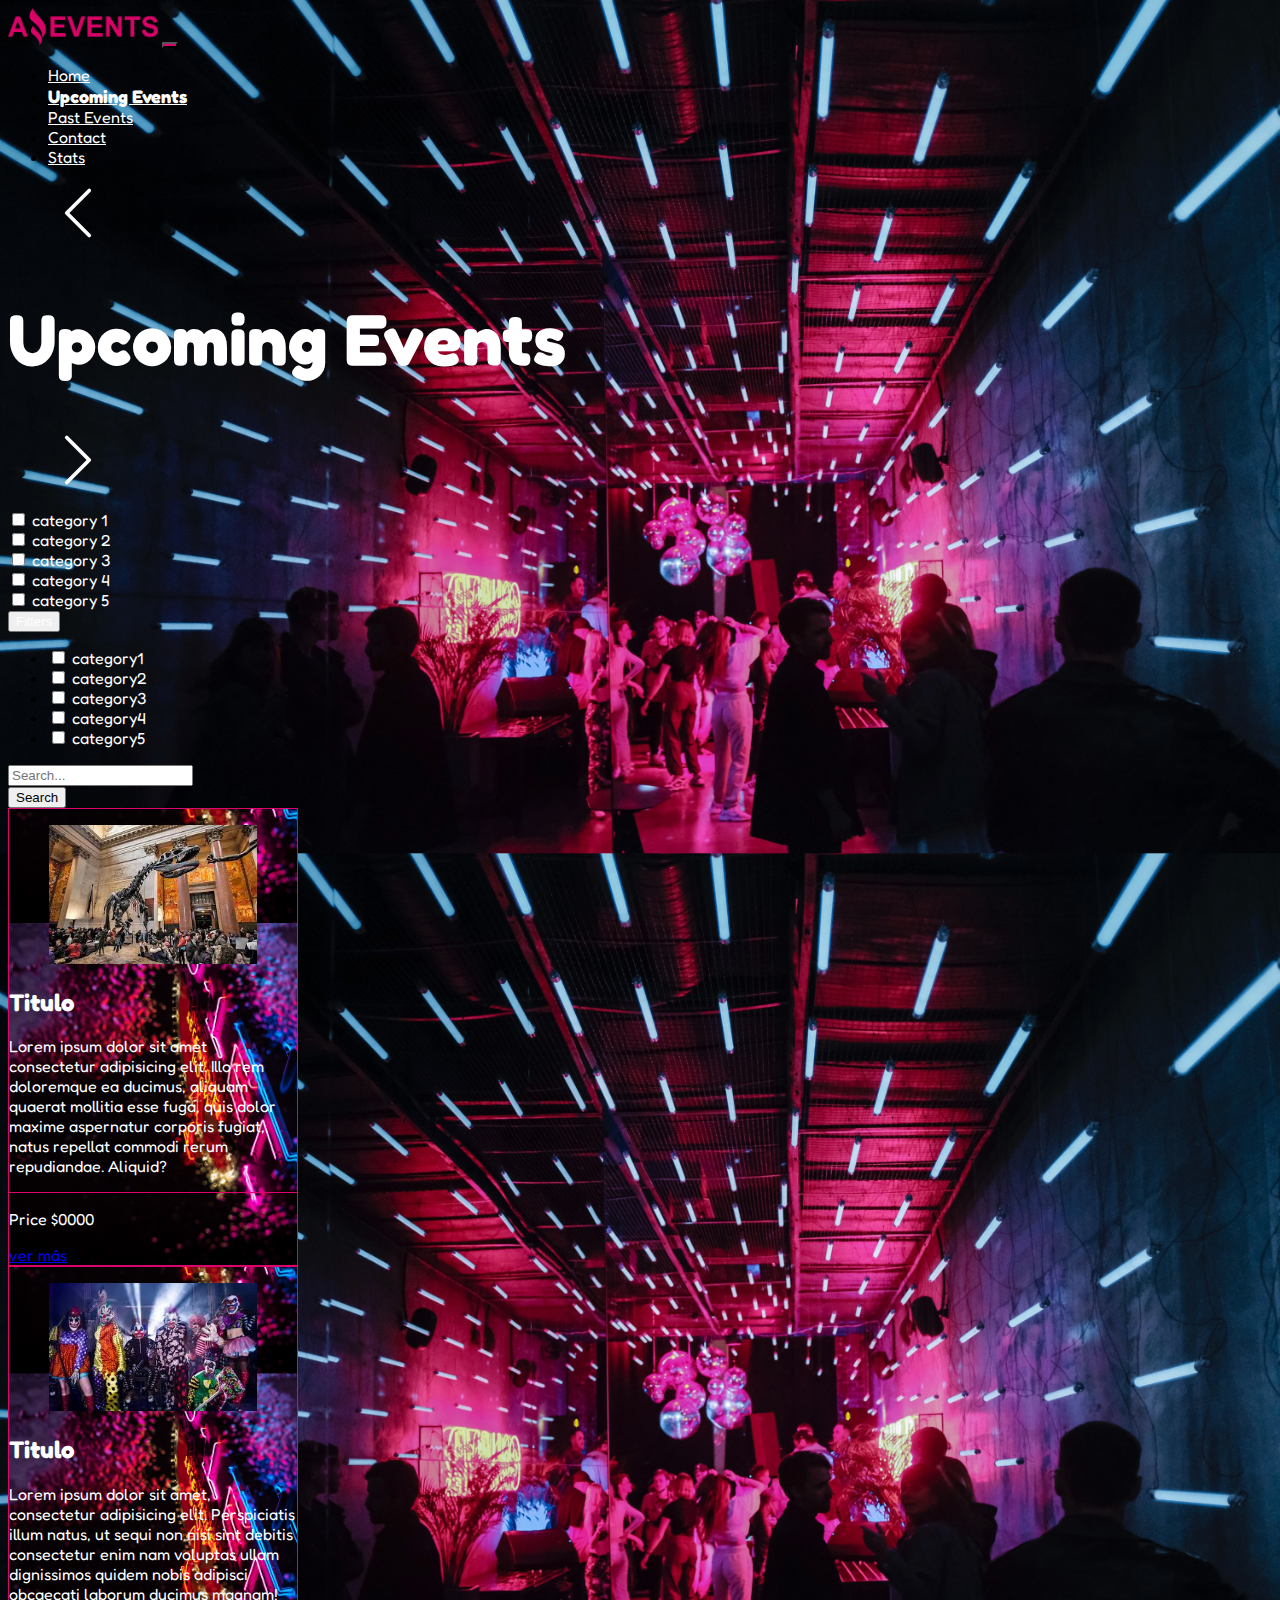
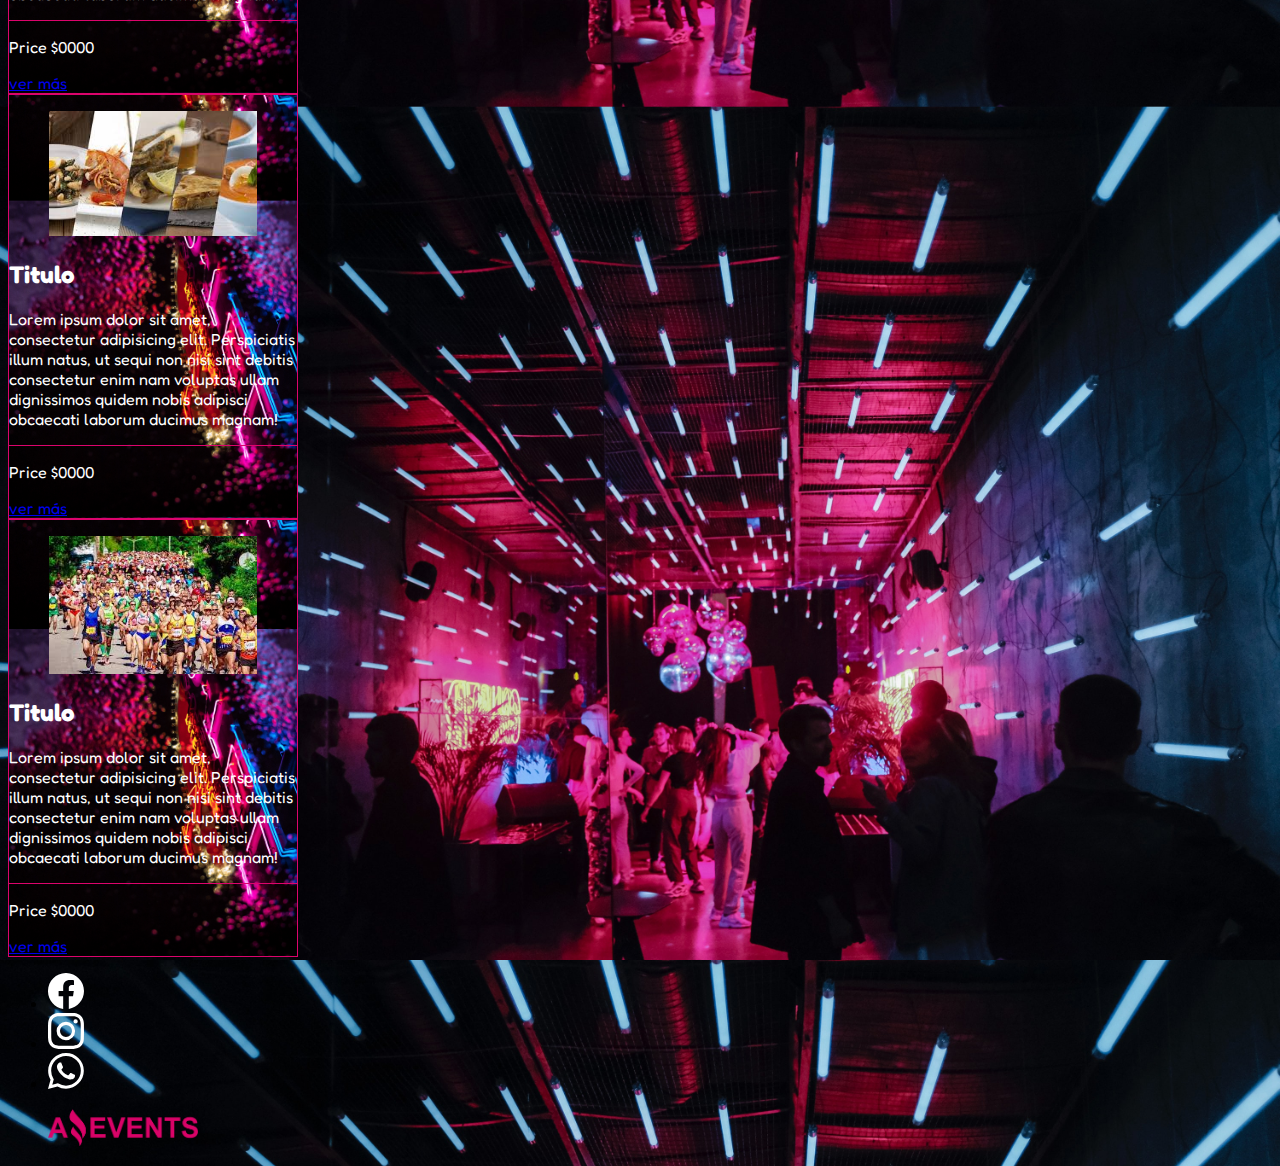
<file: upcoming_events.html>
<!DOCTYPE html>
<html lang="en">

<head>
    <meta charset="UTF-8">
    <meta http-equiv="X-UA-Compatible" content="IE=edge">
    <meta name="viewport" content="width=device-width, initial-scale=1.0">
    <title>Upcoming Events</title>
    <link rel="stylesheet" href="https://necolas.github.io/normalize.css/8.0.1/normalize.css">
    <link href="https://cdn.jsdelivr.net/npm/bootstrap@5.3.0-alpha1/dist/css/bootstrap.min.css" rel="stylesheet"
        integrity="sha384-GLhlTQ8iRABdZLl6O3oVMWSktQOp6b7In1Zl3/Jr59b6EGGoI1aFkw7cmDA6j6gD" crossorigin="anonymous">
    <link rel="preconnect" href="https://fonts.googleapis.com">
    <link rel="preconnect" href="https://fonts.gstatic.com" crossorigin>
    <link href="https://fonts.googleapis.com/css2?family=Fredoka+One&display=swap" rel="stylesheet">
    <link rel="stylesheet" href="./CSS/style.css">
    <link rel="shortcut icon" href="./img/favicon.ico" type="image/x-icon">
</head>

<body>
    <header>
            <nav class="navbar navbar-expand-lg">
                <div class="container-fluid">
                    <a class="navbar-brand" href="./index.html"><img class="img-fluid logo" src="./img/Logo_Amazing_Events.png"
                            alt="Logo"></a>
                    <button class="navbar-toggler" type="button" data-bs-toggle="collapse"
                        data-bs-target="#navbarSupportedContent" aria-controls="navbarSupportedContent"
                        aria-expanded="false" aria-label="Toggle navigation">
                        <span class="navbar-toggler-icon"></span>
                    </button>
                    <div class="collapse navbar-collapse" id="navbarSupportedContent">
                        <ul class="d-flex align-items-center navbar-nav ms-auto mb-2 mb-lg-0">
                            <li class="nav-item">
                                <a class="nav-link text" aria-current="page" href="./index.html">Home</a>
                            </li>
                            <li class="nav-item">
                                <a class="nav-link text-active" href="#">Upcoming Events</a>
                            </li>
                            <li class="nav-item">
                                <a class="nav-link text" href="./past_events.html">Past Events</a>
                            </li>
                            <li class="nav-item">
                                <a class="nav-link text" href="./contact.html">Contact</a>
                            </li>
                            <li class="nav-item">
                                <a class="nav-link text" href="./stats.html">Stats</a>
                            </li>
                        </ul>
                    </div>
                </div>
            </nav>
            <section
                class="d-flex justify-content-around align-items-center py-5 header-banner border-bottom border-1 border-dark-subtle">
                <figure class="my-5">
                    <a href="./index.html" class="text"><svg xmlns="http://www.w3.org/2000/svg" width="60"
                            fill="currentColor" class="bi bi-chevron-left" viewBox="0 0 16 16">
                            <path fill-rule="evenodd"
                                d="M11.354 1.646a.5.5 0 0 1 0 .708L5.707 8l5.647 5.646a.5.5 0 0 1-.708.708l-6-6a.5.5 0 0 1 0-.708l6-6a.5.5 0 0 1 .708 0z" />
                        </svg></a>
                </figure>
                <div>
                    <h1 class="header-titulo">Upcoming Events</h1>
                </div>
                <figure class="my-5">
                    <a href="./past_events.html" class="text"><svg xmlns="http://www.w3.org/2000/svg" width="60"
                            fill="currentColor" class="bi bi-chevron-right" viewBox="0 0 16 16">
                            <path fill-rule="evenodd"
                                d="M4.646 1.646a.5.5 0 0 1 .708 0l6 6a.5.5 0 0 1 0 .708l-6 6a.5.5 0 0 1-.708-.708L10.293 8 4.646 2.354a.5.5 0 0 1 0-.708z" />
                        </svg></a>
                </figure>
            </section>
    </header>
    <main>
        <div class="py-2">
            <form class="form-inline d-flex align-items-center justify-content-between">
                <div class="form-check d-none d-lg-block">
                    <div class="form-check-inline ps-2">
                        <input class="form-check-input" type="checkbox" value="category1" id="category1">
                        <label class="form-check-label text" for="category1">category 1</label>
                    </div>
                    <div class="form-check-inline ps-2">
                        <input class="form-check-input" type="checkbox" value="category2" id="category2">
                        <label class="form-check-label text" for="category2">category 2</label>
                    </div>
                    <div class="form-check-inline ps-2">
                        <input class="form-check-input" type="checkbox" value="category3" id="category3">
                        <label class="form-check-label text" for="category3">category 3</label>
                    </div>
                    <div class="form-check-inline ps-2">
                        <input class="form-check-input" type="checkbox" value="category4" id="category4">
                        <label class="form-check-label text" for="category4">category 4</label>
                    </div>
                    <div class="form-check-inline ps-2">
                        <input class="form-check-input" type="checkbox" value="category5" id="category5">
                        <label class="form-check-label text" for="category5">category 5</label>
                    </div>
                </div>
                <div class="dropdown d-lg-none">
                    <button class="btn btn-dark dropdown-toggle text" type="button" id="filtersDropdown"
                        data-bs-toggle="dropdown" aria-expanded="false">
                        Filters
                    </button>
                    <ul class="dropdown-menu ps-4 bg-black" aria-labelledby="filtersDropdown">
                        <li>
                            <div class="form-check">
                                <input class="form-check-input" type="checkbox" value="" id="1">
                                <label class="form-check-label text" for="category1">category1</label>
                            </div>
                        </li>
                        <li>
                            <div class="form-check">
                                <input class="form-check-input" type="checkbox" value="" id="2">
                                <label class="form-check-label text" for="category2">category2</label>
                            </div>
                        </li>
                        <li>
                            <div class="form-check">
                                <input class="form-check-input" type="checkbox" value="" id="3">
                                <label class="form-check-label text" for="category3">category3</label>
                            </div>
                        </li>
                        <li>
                            <div class="form-check">
                                <input class="form-check-input" type="checkbox" value="" id="4">
                                <label class="form-check-label text" for="category4">category4</label>
                            </div>
                        </li>
                        <li>
                            <div class="form-check">
                                <input class="form-check-input" type="checkbox" value="" id="5">
                                <label class="form-check-label text" for="category5">category5</label>
                            </div>
                        </li>
                    </ul>
                </div>
                <div class="form-group mr-3">
                    <div class="input-group">
                        <input type="search" class="form-control" name="search" id="search" placeholder="Search...">
                        <div class="input-group-append">
                            <button class="btn bg-transparet text-light border-light" type="submit">Search</button>
                        </div>
                    </div>
                </div>
            </form>
        </div>
        <section class="d-flex flex-wrap gap-3 justify-content-center pt-4 pb-4">
            <div class="card" style="width: 18rem;">
                <figure class="card-img-top img-fluid m-auto">
                    <img src="./img/Museum_Tour.jpg" alt="Cinema">
                </figure>
                <div class="card-header">
                    <h2>Titulo</h2>
                </div>
                <div class="card-body">
                    <p>Lorem ipsum dolor sit amet consectetur adipisicing elit. Illo rem doloremque ea ducimus,
                        aliquam
                        quaerat mollitia esse fuga, quis dolor maxime aspernatur corporis fugiat, natus repellat
                        commodi
                        rerum repudiandae. Aliquid?</p>
                </div>
                <div class="card-footer d-flex justify-content-between">
                    <p class="m-0 align-self-center">Price $0000</p>
                    <a class="btn bg-transparet text-light border-light" href="./details.html">ver más</a>
                </div>
            </div>
            <div class="card" style="width: 18rem;">
                <figure class="card-img-top img-fluid m-auto">
                    <img src="./img/Costume_Party.jpg" alt="Costume_Party">
                </figure>
                <div class="card-header">
                    <h2>Titulo</h2>
                </div>
                <div class="card-body">
                    <p>Lorem ipsum dolor sit amet, consectetur adipisicing elit. Perspiciatis illum natus, ut sequi
                        non
                        nisi sint debitis consectetur enim nam voluptas ullam dignissimos quidem nobis adipisci
                        obcaecati laborum ducimus magnam!</p>
                </div>
                <div class="card-footer d-flex justify-content-between">
                    <p class="m-0 align-self-center">Price $0000</p>
                    <a class="btn bg-transparet text-light border-light" href="./details.html">ver más</a>
                </div>
            </div>
            <div class="card" style="width: 18rem;">
                <figure class="card-img-top img-fluid m-auto">
                    <img src="./img/Food_Fair.jpg" alt="Food_Fair">
                </figure>
                <div class="card-header">
                    <h2>Titulo</h2>
                </div>
                <div class="card-body">
                    <p>Lorem ipsum dolor sit amet, consectetur adipisicing elit. Perspiciatis illum natus, ut sequi
                        non
                        nisi sint debitis consectetur enim nam voluptas ullam dignissimos quidem nobis adipisci
                        obcaecati laborum ducimus magnam!</p>
                </div>
                <div class="card-footer d-flex justify-content-between">
                    <p class="m-0 align-self-center">Price $0000</p>
                    <a class="btn bg-transparet text-light border-light" href="./details.html">ver más</a>
                </div>
            </div>
            <div class="card" style="width: 18rem;">
                <figure class="card-img-top img-fluid m-auto">
                    <img src="./img/Marathon.jpg" alt="Marathon">
                </figure>
                <div class="card-header">
                    <h2>Titulo</h2>
                </div>
                <div class="card-body">
                    <p>Lorem ipsum dolor sit amet, consectetur adipisicing elit. Perspiciatis illum natus, ut sequi
                        non
                        nisi sint debitis consectetur enim nam voluptas ullam dignissimos quidem nobis adipisci
                        obcaecati laborum ducimus magnam!</p>
                </div>
                <div class="card-footer d-flex justify-content-between">
                    <p class="m-0 align-self-center">Price $0000</p>
                    <a class="btn bg-transparet text-light border-light" href="./details.html">ver más</a>
                </div>
            </div>
        </section>
    </main>
    <footer class="d-flex flex-wrap justify-content-between bg-black p-3">
        <ul class="nav col-md-4 justify-content-start list-unstyled d-flex">
            <li class="ms-3 align-self-center"><a class="text-muted" href="https://www.facebook.com" target="_blank"
                    rel="noopener noreferrer"><svg xmlns="http://www.w3.org/2000/svg" width="36" fill="currentColor"
                        class="bi bi-facebook text" viewBox="0 0 16 16">
                        <path
                            d="M16 8.049c0-4.446-3.582-8.05-8-8.05C3.58 0-.002 3.603-.002 8.05c0 4.017 2.926 7.347 6.75 7.951v-5.625h-2.03V8.05H6.75V6.275c0-2.017 1.195-3.131 3.022-3.131.876 0 1.791.157 1.791.157v1.98h-1.009c-.993 0-1.303.621-1.303 1.258v1.51h2.218l-.354 2.326H9.25V16c3.824-.604 6.75-3.934 6.75-7.951z" />
                    </svg></a></li>
            <li class="ms-3 align-self-center"><a class="text-muted" href="https://www.instagram.com" target="_blank"
                    rel="noopener noreferrer"><svg xmlns="http://www.w3.org/2000/svg" width="36" fill="currentColor"
                        class="bi bi-instagram text" viewBox="0 0 16 16">
                        <path
                            d="M8 0C5.829 0 5.556.01 4.703.048 3.85.088 3.269.222 2.76.42a3.917 3.917 0 0 0-1.417.923A3.927 3.927 0 0 0 .42 2.76C.222 3.268.087 3.85.048 4.7.01 5.555 0 5.827 0 8.001c0 2.172.01 2.444.048 3.297.04.852.174 1.433.372 1.942.205.526.478.972.923 1.417.444.445.89.719 1.416.923.51.198 1.09.333 1.942.372C5.555 15.99 5.827 16 8 16s2.444-.01 3.298-.048c.851-.04 1.434-.174 1.943-.372a3.916 3.916 0 0 0 1.416-.923c.445-.445.718-.891.923-1.417.197-.509.332-1.09.372-1.942C15.99 10.445 16 10.173 16 8s-.01-2.445-.048-3.299c-.04-.851-.175-1.433-.372-1.941a3.926 3.926 0 0 0-.923-1.417A3.911 3.911 0 0 0 13.24.42c-.51-.198-1.092-.333-1.943-.372C10.443.01 10.172 0 7.998 0h.003zm-.717 1.442h.718c2.136 0 2.389.007 3.232.046.78.035 1.204.166 1.486.275.373.145.64.319.92.599.28.28.453.546.598.92.11.281.24.705.275 1.485.039.843.047 1.096.047 3.231s-.008 2.389-.047 3.232c-.035.78-.166 1.203-.275 1.485a2.47 2.47 0 0 1-.599.919c-.28.28-.546.453-.92.598-.28.11-.704.24-1.485.276-.843.038-1.096.047-3.232.047s-2.39-.009-3.233-.047c-.78-.036-1.203-.166-1.485-.276a2.478 2.478 0 0 1-.92-.598 2.48 2.48 0 0 1-.6-.92c-.109-.281-.24-.705-.275-1.485-.038-.843-.046-1.096-.046-3.233 0-2.136.008-2.388.046-3.231.036-.78.166-1.204.276-1.486.145-.373.319-.64.599-.92.28-.28.546-.453.92-.598.282-.11.705-.24 1.485-.276.738-.034 1.024-.044 2.515-.045v.002zm4.988 1.328a.96.96 0 1 0 0 1.92.96.96 0 0 0 0-1.92zm-4.27 1.122a4.109 4.109 0 1 0 0 8.217 4.109 4.109 0 0 0 0-8.217zm0 1.441a2.667 2.667 0 1 1 0 5.334 2.667 2.667 0 0 1 0-5.334z" />
                    </svg></a></li>
            <li class="ms-3 align-self-center"><a class="text-muted" href="https://www.whatsapp.com" target="_blank"
                    rel="noopener noreferrer"><svg xmlns="http://www.w3.org/2000/svg" width="36" fill="currentColor"
                        class="bi bi-whatsapp text" viewBox="0 0 16 16">
                        <path
                            d="M13.601 2.326A7.854 7.854 0 0 0 7.994 0C3.627 0 .068 3.558.064 7.926c0 1.399.366 2.76 1.057 3.965L0 16l4.204-1.102a7.933 7.933 0 0 0 3.79.965h.004c4.368 0 7.926-3.558 7.93-7.93A7.898 7.898 0 0 0 13.6 2.326zM7.994 14.521a6.573 6.573 0 0 1-3.356-.92l-.24-.144-2.494.654.666-2.433-.156-.251a6.56 6.56 0 0 1-1.007-3.505c0-3.626 2.957-6.584 6.591-6.584a6.56 6.56 0 0 1 4.66 1.931 6.557 6.557 0 0 1 1.928 4.66c-.004 3.639-2.961 6.592-6.592 6.592zm3.615-4.934c-.197-.099-1.17-.578-1.353-.646-.182-.065-.315-.099-.445.099-.133.197-.513.646-.627.775-.114.133-.232.148-.43.05-.197-.1-.836-.308-1.592-.985-.59-.525-.985-1.175-1.103-1.372-.114-.198-.011-.304.088-.403.087-.088.197-.232.296-.346.1-.114.133-.198.198-.33.065-.134.034-.248-.015-.347-.05-.099-.445-1.076-.612-1.47-.16-.389-.323-.335-.445-.34-.114-.007-.247-.007-.38-.007a.729.729 0 0 0-.529.247c-.182.198-.691.677-.691 1.654 0 .977.71 1.916.81 2.049.098.133 1.394 2.132 3.383 2.992.47.205.84.326 1.129.418.475.152.904.129 1.246.08.38-.058 1.171-.48 1.338-.943.164-.464.164-.86.114-.943-.049-.084-.182-.133-.38-.232z" />
                    </svg></a></li>
        </ul>
        <div class="d-flex align-content-center">
            <figure class="m-0">
                <a href="#"><img class="logo" src="./img/Logo_Amazing_Events.png" alt="Logo"></a>
            </figure>
        </div>
    </footer>
    <script src="https://cdn.jsdelivr.net/npm/bootstrap@5.3.0-alpha1/dist/js/bootstrap.bundle.min.js"
        integrity="sha384-w76AqPfDkMBDXo30jS1Sgez6pr3x5MlQ1ZAGC+nuZB+EYdgRZgiwxhTBTkF7CXvN"
        crossorigin="anonymous"></script>
</body>

</html>
</file>
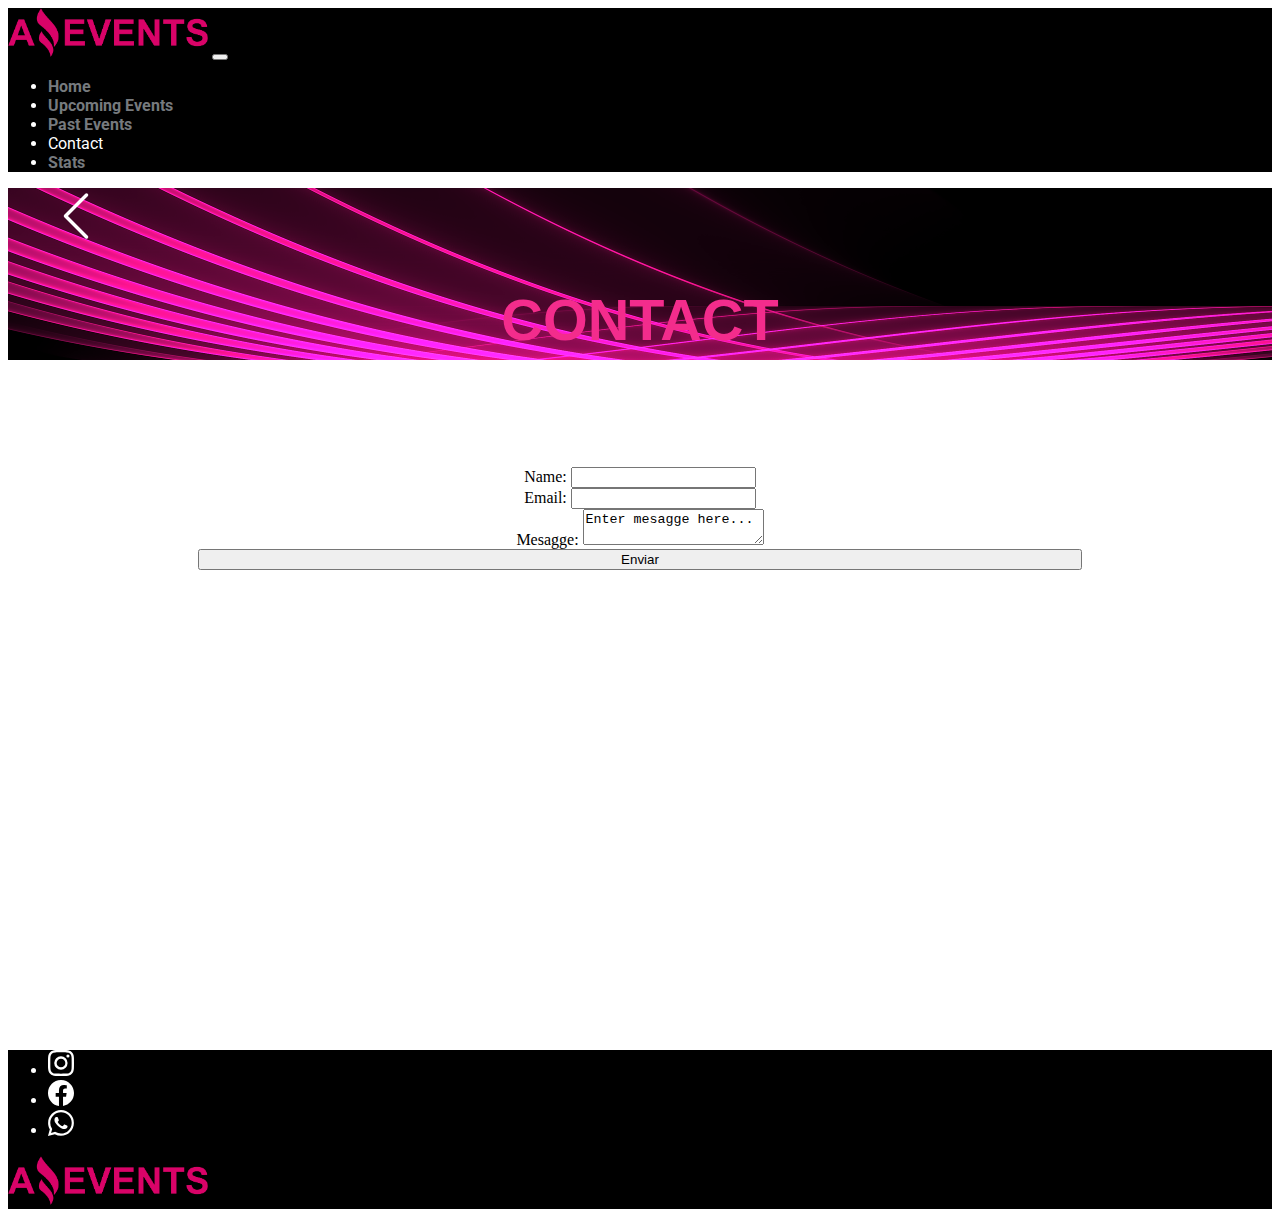
<file: pages/contact.html>
<!DOCTYPE html>
<html lang="en">

<head>
    <meta charset="UTF-8">
    <meta http-equiv="X-UA-Compatible" content="IE=edge">
    <meta name="viewport" content="width=device-width, initial-scale=1.0">
    <title>Contact</title>
    <link rel="shortcut icon" href="../assets/img/favicon.ico" type="image/x-icon">
    <link rel="stylesheet" href="https://necolas.github.io/normalize.css/8.0.1/normalize.css">
    <link href="https://cdn.jsdelivr.net/npm/bootstrap@5.3.0-alpha1/dist/css/bootstrap.min.css" rel="stylesheet"
        integrity="sha384-GLhlTQ8iRABdZLl6O3oVMWSktQOp6b7In1Zl3/Jr59b6EGGoI1aFkw7cmDA6j6gD" crossorigin="anonymous">
    <link rel="stylesheet" href="../assets/css/style.css">
</head>

<body class="d-flex flex-column min-vh-100">
    <header>
        <nav class="navbar navbar-expand-sm py-2" aria-label="Third navbar example">
            <div class="container-fluid d-flex justify-content-between">
                <a href="../index.html"><img src="../assets/img/Logo Amazing Events.png" alt="Logo" width="200vw"></a>
                <button class="navbar-toggler collapsed" type="button" data-bs-toggle="collapse"
                    data-bs-target="#navbarsExample03" aria-controls="navbarsExample03" aria-expanded="false"
                    aria-label="Toggle navigation">
                    <span class="navbar-toggler-icon"></span>
                </button>
                <div class="navbar-collapse collapse justify-content-end" id="navbarsExample03">
                    <ul class="navbar-nav mb-2 mb-sm-0 text-center">
                        <li class="nav-item align-self-center">
                            <a class="nav-link text" href="../index.html">Home</a>
                        </li>
                        <li class="nav-item align-self-center">
                            <a class="nav-link text" href="./upcoming_events.html">Upcoming Events</a>
                        </li>
                        <li class="nav-item align-self-center">
                            <a class="nav-link text" href="./past_events.html">Past Events</a>
                        </li>
                        <li class="nav-item align-self-center">
                            <a class="nav-link text-active" href="#">Contact</a>
                        </li>
                        <li class="nav-item align-self-center">
                            <a class="nav-link text" href="./stats.html">Stats</a>
                        </li>
                    </ul>
                </div>
            </div>
        </nav>
    </header>
    <main class="flex-grow-1">
        <div class="d-flex justify-content-between py-5 header-banner">
            <figure class="m-0 ms-2 align-self-center">
                <a href="./past_events.html"><svg xmlns="http://www.w3.org/2000/svg" width="56" fill="currentColor"
                        class="bi bi-chevron-left header-arrow" viewBox="0 0 16 16">
                        <path fill-rule="evenodd"
                            d="M11.354 1.646a.5.5 0 0 1 0 .708L5.707 8l5.647 5.646a.5.5 0 0 1-.708.708l-6-6a.5.5 0 0 1 0-.708l6-6a.5.5 0 0 1 .708 0z" />
                    </svg></a>
            </figure>
            <div class="header_titulo">
                <h1 class="header_titulo-titulo">CONTACT</h1>
            </div>
            <figure class="m-0 me-2 align-self-center">
                <a href="./stats.html"><svg xmlns="http://www.w3.org/2000/svg" width="56" fill="currentColor"
                        class="bi bi-chevron-right header-arrow" viewBox="0 0 16 16">
                        <path fill-rule="evenodd"
                            d="M4.646 1.646a.5.5 0 0 1 .708 0l6 6a.5.5 0 0 1 0 .708l-6 6a.5.5 0 0 1-.708-.708L10.293 8 4.646 2.354a.5.5 0 0 1 0-.708z" />
                    </svg></a>
            </figure>
        </div>
        <div class="container">
            <div class="contact-form text-dark">
                <form action="">
                    <label for="" class="form-label">
                        Name:
                        <input type="text" class="form-control" name="" id="">
                    </label>
                    <label for="" class="form-label">
                        Email:
                        <input type="email" class="form-control" name="" id="">
                    </label>
                    <label for="" class="form-label">
                        Mesagge:
                        <textarea type="text" class="form-control" name="" id="">Enter mesagge here...</textarea>
                    </label>
                    <input type="submit" value="Enviar">
                </form>
            </div>
        </div>
    </main>
    <footer class="container-fluid border-top">
        <div class="d-flex flex-wrap justify-content-between align-items-center py-2">
            <ul class="nav col-12 col-sm-6 nav col-md-4 justify-content-center justify-content-sm-start">
                <li class="ms-3"><a href="https://instagram.com/"><svg xmlns="http://www.w3.org/2000/svg" width="26"
                            fill="currentColor" class="bi bi-instagram header-arrow" viewBox="0 0 16 16">
                            <path
                                d="M8 0C5.829 0 5.556.01 4.703.048 3.85.088 3.269.222 2.76.42a3.917 3.917 0 0 0-1.417.923A3.927 3.927 0 0 0 .42 2.76C.222 3.268.087 3.85.048 4.7.01 5.555 0 5.827 0 8.001c0 2.172.01 2.444.048 3.297.04.852.174 1.433.372 1.942.205.526.478.972.923 1.417.444.445.89.719 1.416.923.51.198 1.09.333 1.942.372C5.555 15.99 5.827 16 8 16s2.444-.01 3.298-.048c.851-.04 1.434-.174 1.943-.372a3.916 3.916 0 0 0 1.416-.923c.445-.445.718-.891.923-1.417.197-.509.332-1.09.372-1.942C15.99 10.445 16 10.173 16 8s-.01-2.445-.048-3.299c-.04-.851-.175-1.433-.372-1.941a3.926 3.926 0 0 0-.923-1.417A3.911 3.911 0 0 0 13.24.42c-.51-.198-1.092-.333-1.943-.372C10.443.01 10.172 0 7.998 0h.003zm-.717 1.442h.718c2.136 0 2.389.007 3.232.046.78.035 1.204.166 1.486.275.373.145.64.319.92.599.28.28.453.546.598.92.11.281.24.705.275 1.485.039.843.047 1.096.047 3.231s-.008 2.389-.047 3.232c-.035.78-.166 1.203-.275 1.485a2.47 2.47 0 0 1-.599.919c-.28.28-.546.453-.92.598-.28.11-.704.24-1.485.276-.843.038-1.096.047-3.232.047s-2.39-.009-3.233-.047c-.78-.036-1.203-.166-1.485-.276a2.478 2.478 0 0 1-.92-.598 2.48 2.48 0 0 1-.6-.92c-.109-.281-.24-.705-.275-1.485-.038-.843-.046-1.096-.046-3.233 0-2.136.008-2.388.046-3.231.036-.78.166-1.204.276-1.486.145-.373.319-.64.599-.92.28-.28.546-.453.92-.598.282-.11.705-.24 1.485-.276.738-.034 1.024-.044 2.515-.045v.002zm4.988 1.328a.96.96 0 1 0 0 1.92.96.96 0 0 0 0-1.92zm-4.27 1.122a4.109 4.109 0 1 0 0 8.217 4.109 4.109 0 0 0 0-8.217zm0 1.441a2.667 2.667 0 1 1 0 5.334 2.667 2.667 0 0 1 0-5.334z" />
                        </svg></a></li>
                <li class="ms-3"><a href="https://facebook.com/"><svg xmlns="http://www.w3.org/2000/svg" width="26"
                            fill="currentColor" class="bi bi-facebook header-arrow" viewBox="0 0 16 16">
                            <path
                                d="M16 8.049c0-4.446-3.582-8.05-8-8.05C3.58 0-.002 3.603-.002 8.05c0 4.017 2.926 7.347 6.75 7.951v-5.625h-2.03V8.05H6.75V6.275c0-2.017 1.195-3.131 3.022-3.131.876 0 1.791.157 1.791.157v1.98h-1.009c-.993 0-1.303.621-1.303 1.258v1.51h2.218l-.354 2.326H9.25V16c3.824-.604 6.75-3.934 6.75-7.951z" />
                        </svg></a></li>
                <li class="ms-3"><a href="https://whatsapp.com/"><svg xmlns="http://www.w3.org/2000/svg" width="26"
                            fill="currentColor" class="bi bi-whatsapp header-arrow" viewBox="0 0 16 16">
                            <path
                                d="M13.601 2.326A7.854 7.854 0 0 0 7.994 0C3.627 0 .068 3.558.064 7.926c0 1.399.366 2.76 1.057 3.965L0 16l4.204-1.102a7.933 7.933 0 0 0 3.79.965h.004c4.368 0 7.926-3.558 7.93-7.93A7.898 7.898 0 0 0 13.6 2.326zM7.994 14.521a6.573 6.573 0 0 1-3.356-.92l-.24-.144-2.494.654.666-2.433-.156-.251a6.56 6.56 0 0 1-1.007-3.505c0-3.626 2.957-6.584 6.591-6.584a6.56 6.56 0 0 1 4.66 1.931 6.557 6.557 0 0 1 1.928 4.66c-.004 3.639-2.961 6.592-6.592 6.592zm3.615-4.934c-.197-.099-1.17-.578-1.353-.646-.182-.065-.315-.099-.445.099-.133.197-.513.646-.627.775-.114.133-.232.148-.43.05-.197-.1-.836-.308-1.592-.985-.59-.525-.985-1.175-1.103-1.372-.114-.198-.011-.304.088-.403.087-.088.197-.232.296-.346.1-.114.133-.198.198-.33.065-.134.034-.248-.015-.347-.05-.099-.445-1.076-.612-1.47-.16-.389-.323-.335-.445-.34-.114-.007-.247-.007-.38-.007a.729.729 0 0 0-.529.247c-.182.198-.691.677-.691 1.654 0 .977.71 1.916.81 2.049.098.133 1.394 2.132 3.383 2.992.47.205.84.326 1.129.418.475.152.904.129 1.246.08.38-.058 1.171-.48 1.338-.943.164-.464.164-.86.114-.943-.049-.084-.182-.133-.38-.232z" />
                        </svg></a></li>
            </ul>
            <div class="nav col-12 col-sm-6 nav col-md-4 justify-content-center justify-content-sm-end">
                <a href="#">
                    <img src="../assets/img/Logo Amazing Events.png" alt="logo" width="200vw">
                </a>
            </div>
        </div>
    </footer>
    <script src="https://cdn.jsdelivr.net/npm/bootstrap@5.3.0-alpha1/dist/js/bootstrap.bundle.min.js"
        integrity="sha384-w76AqPfDkMBDXo30jS1Sgez6pr3x5MlQ1ZAGC+nuZB+EYdgRZgiwxhTBTkF7CXvN"
        crossorigin="anonymous"></script>
</body>

</html>
</file>
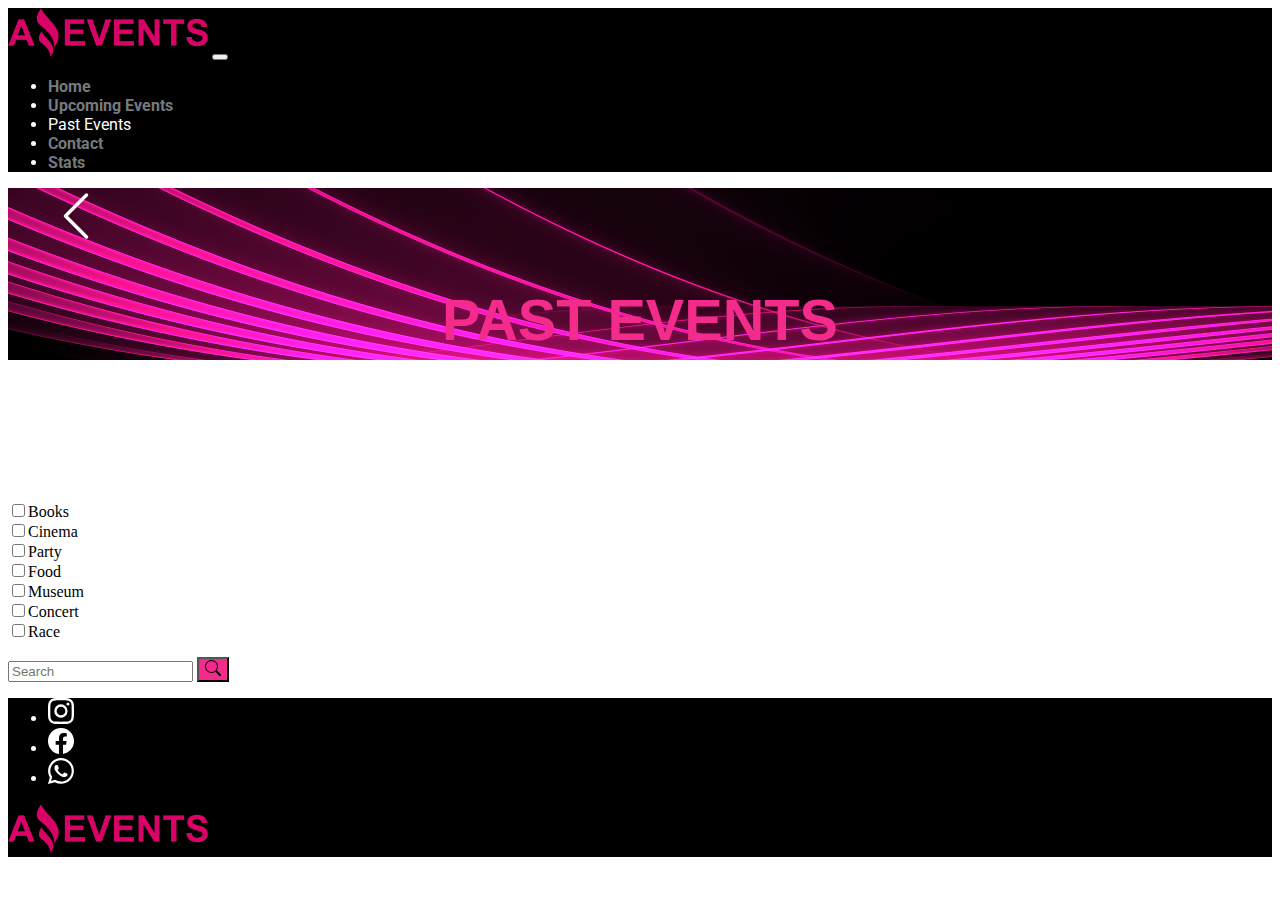
<file: pages/past_events.html>
<!DOCTYPE html>
<html lang="en">

<head>
    <meta charset="UTF-8">
    <meta http-equiv="X-UA-Compatible" content="IE=edge">
    <meta name="viewport" content="width=device-width, initial-scale=1.0">
    <title>Past Events</title>
    <link rel="shortcut icon" href="../assets/img/favicon.ico" type="image/x-icon">
    <link rel="stylesheet" href="https://necolas.github.io/normalize.css/8.0.1/normalize.css">
    <link href="https://cdn.jsdelivr.net/npm/bootstrap@5.3.0-alpha1/dist/css/bootstrap.min.css" rel="stylesheet"
        integrity="sha384-GLhlTQ8iRABdZLl6O3oVMWSktQOp6b7In1Zl3/Jr59b6EGGoI1aFkw7cmDA6j6gD" crossorigin="anonymous">
    <link rel="stylesheet" href="../assets/css/style.css">
</head>

<body class="d-flex flex-column min-vh-100">
    <header>
        <nav class="navbar navbar-expand-sm py-2" aria-label="Third navbar example">
            <div class="container-fluid d-flex justify-content-between">
                <a href="../index.html"><img src="../assets/img/Logo Amazing Events.png" alt="Logo" width="200vw"></a>
                <button class="navbar-toggler collapsed" type="button" data-bs-toggle="collapse"
                    data-bs-target="#navbarsExample03" aria-controls="navbarsExample03" aria-expanded="false"
                    aria-label="Toggle navigation">
                    <span class="navbar-toggler-icon"></span>
                </button>
                <div class="navbar-collapse collapse justify-content-end" id="navbarsExample03">
                    <ul class="navbar-nav mb-2 mb-sm-0 text-center">
                        <li class="nav-item align-self-center">
                            <a class="nav-link text" href="../index.html">Home</a>
                        </li>
                        <li class="nav-item align-self-center">
                            <a class="nav-link text" href="./upcoming_events.html">Upcoming Events</a>
                        </li>
                        <li class="nav-item align-self-center">
                            <a class="nav-link text-active" href="#">Past Events</a>
                        </li>
                        <li class="nav-item align-self-center">
                            <a class="nav-link text" href="./contact.html">Contact</a>
                        </li>
                        <li class="nav-item align-self-center">
                            <a class="nav-link text" href="./stats.html">Stats</a>
                        </li>
                    </ul>
                </div>
            </div>
        </nav>
    </header>
    <main class="flex-grow-1">
        <div class="d-flex justify-content-between py-5 header-banner">
            <figure class="m-0 ms-2 align-self-center">
                <a href="./upcoming_events.html"><svg xmlns="http://www.w3.org/2000/svg" width="56" fill="currentColor"
                        class="bi bi-chevron-left header-arrow" viewBox="0 0 16 16">
                        <path fill-rule="evenodd"
                            d="M11.354 1.646a.5.5 0 0 1 0 .708L5.707 8l5.647 5.646a.5.5 0 0 1-.708.708l-6-6a.5.5 0 0 1 0-.708l6-6a.5.5 0 0 1 .708 0z" />
                    </svg></a>
            </figure>
            <div class="header_titulo">
                <h1 class="header_titulo-titulo">PAST EVENTS</h1>
            </div>
            <figure class="m-0 me-2 align-self-center">
                <a href="./contact.html"><svg xmlns="http://www.w3.org/2000/svg" width="56" fill="currentColor"
                        class="bi bi-chevron-right header-arrow" viewBox="0 0 16 16">
                        <path fill-rule="evenodd"
                            d="M4.646 1.646a.5.5 0 0 1 .708 0l6 6a.5.5 0 0 1 0 .708l-6 6a.5.5 0 0 1-.708-.708L10.293 8 4.646 2.354a.5.5 0 0 1 0-.708z" />
                    </svg></a>
            </figure>
        </div>
        <div class="container">
            <div class="d-flex justify-content-between mt-2">
                <div class="nav-item dropdown text-center">
                    <a class="nav-link dropdown-toggle text-black" href="#" data-bs-toggle="dropdown"
                        aria-expanded="false">Filters</a>
                    <ul class="dropdown-menu">
                        <li><label class="dropdown-item"><input type="checkbox" name="category" value="Books" id="Books">Books</label></li>
                        <li><label class="dropdown-item"><input type="checkbox" name="category" value="Cinema" id="Cinema">Cinema</label></li>
                        <li><label class="dropdown-item"><input type="checkbox" name="category" value="Party" id="Party">Party</label></li>
                        <li><label class="dropdown-item"><input type="checkbox" name="category" value="Food" id="Food">Food</label></li>
                        <li><label class="dropdown-item"><input type="checkbox" name="category" value="Museum" id="Museum">Museum</label></li>
                        <li><label class="dropdown-item"><input type="checkbox" name="category" value="Concert" id="Concert">Concert</label></li>
                        <li><label class="dropdown-item"><input type="checkbox" name="category" value="Race" id="Race">Race</label></li>
                    </ul>
                </div>
                <form role="search" class="d-flex justify-content-around" id="search-events">
                    <input class="form-control" type="search" placeholder="Search" aria-label="Search" id="searchInput">
                    <button type="button" class="btn btn-success" id="searchBtn"><svg xmlns="http://www.w3.org/2000/svg" width="16"
                            height="16" fill="currentColor" class="bi bi-search" viewBox="0 0 16 16">
                            <path
                                d="M11.742 10.344a6.5 6.5 0 1 0-1.397 1.398h-.001c.03.04.062.078.098.115l3.85 3.85a1 1 0 0 0 1.415-1.414l-3.85-3.85a1.007 1.007 0 0 0-.115-.1zM12 6.5a5.5 5.5 0 1 1-11 0 5.5 5.5 0 0 1 11 0z" />
                        </svg>
                    </button>
                </form>
            </div>
            <div class="container my-4">
                <div class="row row-cols-1 row-cols-sm-2 row-cols-md-3 row-cols-lg-4 g-3 justify-content-center"
                    id="container_cards-past">
                </div>
            </div>
        </div>
    </main>
    <footer class="container-fluid border-top">
        <div class="d-flex flex-wrap justify-content-between align-items-center py-2">
            <ul class="nav col-12 col-sm-6 nav col-md-4 justify-content-center justify-content-sm-start">
                <li class="ms-3"><a href="https://instagram.com/"><svg xmlns="http://www.w3.org/2000/svg" width="26"
                            fill="currentColor" class="bi bi-instagram header-arrow" viewBox="0 0 16 16">
                            <path
                                d="M8 0C5.829 0 5.556.01 4.703.048 3.85.088 3.269.222 2.76.42a3.917 3.917 0 0 0-1.417.923A3.927 3.927 0 0 0 .42 2.76C.222 3.268.087 3.85.048 4.7.01 5.555 0 5.827 0 8.001c0 2.172.01 2.444.048 3.297.04.852.174 1.433.372 1.942.205.526.478.972.923 1.417.444.445.89.719 1.416.923.51.198 1.09.333 1.942.372C5.555 15.99 5.827 16 8 16s2.444-.01 3.298-.048c.851-.04 1.434-.174 1.943-.372a3.916 3.916 0 0 0 1.416-.923c.445-.445.718-.891.923-1.417.197-.509.332-1.09.372-1.942C15.99 10.445 16 10.173 16 8s-.01-2.445-.048-3.299c-.04-.851-.175-1.433-.372-1.941a3.926 3.926 0 0 0-.923-1.417A3.911 3.911 0 0 0 13.24.42c-.51-.198-1.092-.333-1.943-.372C10.443.01 10.172 0 7.998 0h.003zm-.717 1.442h.718c2.136 0 2.389.007 3.232.046.78.035 1.204.166 1.486.275.373.145.64.319.92.599.28.28.453.546.598.92.11.281.24.705.275 1.485.039.843.047 1.096.047 3.231s-.008 2.389-.047 3.232c-.035.78-.166 1.203-.275 1.485a2.47 2.47 0 0 1-.599.919c-.28.28-.546.453-.92.598-.28.11-.704.24-1.485.276-.843.038-1.096.047-3.232.047s-2.39-.009-3.233-.047c-.78-.036-1.203-.166-1.485-.276a2.478 2.478 0 0 1-.92-.598 2.48 2.48 0 0 1-.6-.92c-.109-.281-.24-.705-.275-1.485-.038-.843-.046-1.096-.046-3.233 0-2.136.008-2.388.046-3.231.036-.78.166-1.204.276-1.486.145-.373.319-.64.599-.92.28-.28.546-.453.92-.598.282-.11.705-.24 1.485-.276.738-.034 1.024-.044 2.515-.045v.002zm4.988 1.328a.96.96 0 1 0 0 1.92.96.96 0 0 0 0-1.92zm-4.27 1.122a4.109 4.109 0 1 0 0 8.217 4.109 4.109 0 0 0 0-8.217zm0 1.441a2.667 2.667 0 1 1 0 5.334 2.667 2.667 0 0 1 0-5.334z" />
                        </svg></a></li>
                <li class="ms-3"><a href="https://facebook.com/"><svg xmlns="http://www.w3.org/2000/svg" width="26"
                            fill="currentColor" class="bi bi-facebook header-arrow" viewBox="0 0 16 16">
                            <path
                                d="M16 8.049c0-4.446-3.582-8.05-8-8.05C3.58 0-.002 3.603-.002 8.05c0 4.017 2.926 7.347 6.75 7.951v-5.625h-2.03V8.05H6.75V6.275c0-2.017 1.195-3.131 3.022-3.131.876 0 1.791.157 1.791.157v1.98h-1.009c-.993 0-1.303.621-1.303 1.258v1.51h2.218l-.354 2.326H9.25V16c3.824-.604 6.75-3.934 6.75-7.951z" />
                        </svg></a></li>
                <li class="ms-3"><a href="https://whatsapp.com/"><svg xmlns="http://www.w3.org/2000/svg" width="26"
                            fill="currentColor" class="bi bi-whatsapp header-arrow" viewBox="0 0 16 16">
                            <path
                                d="M13.601 2.326A7.854 7.854 0 0 0 7.994 0C3.627 0 .068 3.558.064 7.926c0 1.399.366 2.76 1.057 3.965L0 16l4.204-1.102a7.933 7.933 0 0 0 3.79.965h.004c4.368 0 7.926-3.558 7.93-7.93A7.898 7.898 0 0 0 13.6 2.326zM7.994 14.521a6.573 6.573 0 0 1-3.356-.92l-.24-.144-2.494.654.666-2.433-.156-.251a6.56 6.56 0 0 1-1.007-3.505c0-3.626 2.957-6.584 6.591-6.584a6.56 6.56 0 0 1 4.66 1.931 6.557 6.557 0 0 1 1.928 4.66c-.004 3.639-2.961 6.592-6.592 6.592zm3.615-4.934c-.197-.099-1.17-.578-1.353-.646-.182-.065-.315-.099-.445.099-.133.197-.513.646-.627.775-.114.133-.232.148-.43.05-.197-.1-.836-.308-1.592-.985-.59-.525-.985-1.175-1.103-1.372-.114-.198-.011-.304.088-.403.087-.088.197-.232.296-.346.1-.114.133-.198.198-.33.065-.134.034-.248-.015-.347-.05-.099-.445-1.076-.612-1.47-.16-.389-.323-.335-.445-.34-.114-.007-.247-.007-.38-.007a.729.729 0 0 0-.529.247c-.182.198-.691.677-.691 1.654 0 .977.71 1.916.81 2.049.098.133 1.394 2.132 3.383 2.992.47.205.84.326 1.129.418.475.152.904.129 1.246.08.38-.058 1.171-.48 1.338-.943.164-.464.164-.86.114-.943-.049-.084-.182-.133-.38-.232z" />
                        </svg></a></li>
            </ul>
            <div class="nav col-12 col-sm-6 nav col-md-4 justify-content-center justify-content-sm-end">
                <a href="#">
                    <img src="../assets/img/Logo Amazing Events.png" alt="logo" width="200vw">
                </a>
            </div>
        </div>
    </footer>
    <script src="https://cdn.jsdelivr.net/npm/bootstrap@5.3.0-alpha1/dist/js/bootstrap.bundle.min.js"
        integrity="sha384-w76AqPfDkMBDXo30jS1Sgez6pr3x5MlQ1ZAGC+nuZB+EYdgRZgiwxhTBTkF7CXvN"
        crossorigin="anonymous"></script>
    <script src="../assets/js/common.js"></script>
    <script src="../assets/js/past_events.js"></script>
</body>

</html>
</file>
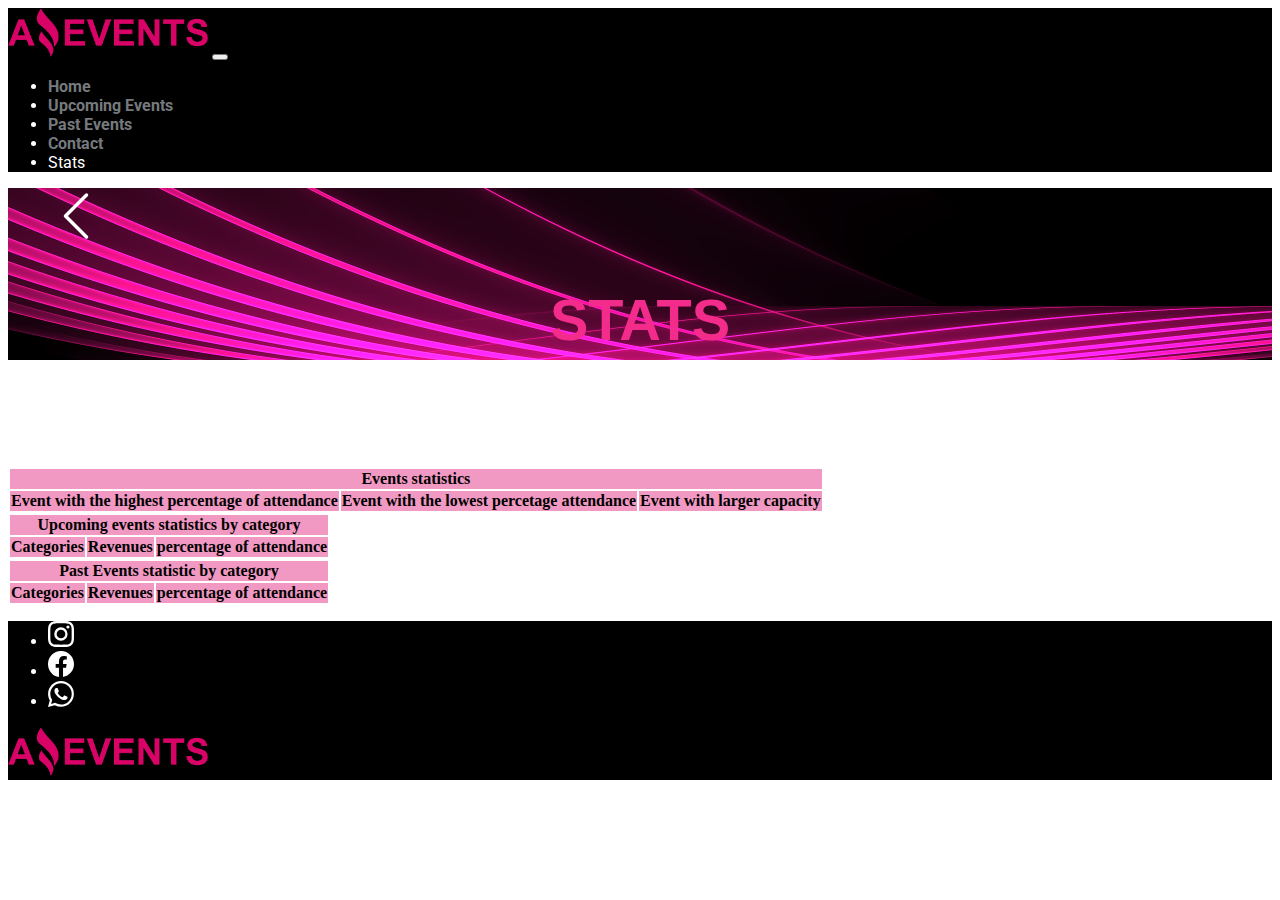
<file: pages/stats.html>
<!DOCTYPE html>
<html lang="en">

<head>
    <meta charset="UTF-8">
    <meta http-equiv="X-UA-Compatible" content="IE=edge">
    <meta name="viewport" content="width=device-width, initial-scale=1.0">
    <title>Stats</title>
    <link rel="shortcut icon" href="../assets/img/favicon.ico" type="image/x-icon">
    <link rel="stylesheet" href="https://necolas.github.io/normalize.css/8.0.1/normalize.css">
    <link href="https://cdn.jsdelivr.net/npm/bootstrap@5.3.0-alpha1/dist/css/bootstrap.min.css" rel="stylesheet"
        integrity="sha384-GLhlTQ8iRABdZLl6O3oVMWSktQOp6b7In1Zl3/Jr59b6EGGoI1aFkw7cmDA6j6gD" crossorigin="anonymous">
    <link rel="stylesheet" href="../assets/css/style.css">
</head>

<body class="d-flex flex-column min-vh-100">
    <header>
        <nav class="navbar navbar-expand-sm py-2" aria-label="Third navbar example">
            <div class="container-fluid d-flex justify-content-between">
                <a href="../index.html"><img src="../assets/img/Logo Amazing Events.png" alt="Logo" width="200vw"></a>
                <button class="navbar-toggler collapsed" type="button" data-bs-toggle="collapse"
                    data-bs-target="#navbarsExample03" aria-controls="navbarsExample03" aria-expanded="false"
                    aria-label="Toggle navigation">
                    <span class="navbar-toggler-icon"></span>
                </button>
                <div class="navbar-collapse collapse justify-content-end" id="navbarsExample03">
                    <ul class="navbar-nav mb-2 mb-sm-0 text-center">
                        <li class="nav-item align-self-center">
                            <a class="nav-link text" href="../index.html">Home</a>
                        </li>
                        <li class="nav-item align-self-center">
                            <a class="nav-link text" href="./upcoming_events.html">Upcoming Events</a>
                        </li>
                        <li class="nav-item align-self-center">
                            <a class="nav-link text" href="./past_events.html">Past Events</a>
                        </li>
                        <li class="nav-item align-self-center">
                            <a class="nav-link text" href="./contact.html">Contact</a>
                        </li>
                        <li class="nav-item align-self-center">
                            <a class="nav-link text-active" href="#">Stats</a>
                        </li>
                    </ul>
                </div>
            </div>
        </nav>
    </header>
    <main class="flex-grow-1">
        <div class="d-flex justify-content-between py-5 header-banner">
            <figure class="m-0 ms-2 align-self-center">
                <a href="./contact.html"><svg xmlns="http://www.w3.org/2000/svg" width="56" fill="currentColor"
                        class="bi bi-chevron-left header-arrow" viewBox="0 0 16 16">
                        <path fill-rule="evenodd"
                            d="M11.354 1.646a.5.5 0 0 1 0 .708L5.707 8l5.647 5.646a.5.5 0 0 1-.708.708l-6-6a.5.5 0 0 1 0-.708l6-6a.5.5 0 0 1 .708 0z" />
                    </svg></a>
            </figure>
            <div class="header_titulo">
                <h1 class="header_titulo-titulo">STATS</h1>
            </div>
            <figure class="m-0 me-2 align-self-center">
                <a href="../index.html"><svg xmlns="http://www.w3.org/2000/svg" width="56" fill="currentColor"
                        class="bi bi-chevron-right header-arrow" viewBox="0 0 16 16">
                        <path fill-rule="evenodd"
                            d="M4.646 1.646a.5.5 0 0 1 .708 0l6 6a.5.5 0 0 1 0 .708l-6 6a.5.5 0 0 1-.708-.708L10.293 8 4.646 2.354a.5.5 0 0 1 0-.708z" />
                    </svg></a>
            </figure>
        </div>
        <div class="container my-4">
            <div class="stats-table">
                <table id="table1" class="table  table-bordered m-0">
        <thead style="background-color: #f198c3;">
          <tr>
            <th colspan="3" class="text-start">Events statistics</th>
          </tr>
          <tr>
            <th scope="col" class="col-3">Event with the highest percentage of attendance</th>
            <th scope="col" class="col-3">Event with the lowest percetage attendance</th>
            <th scope="col" class="col-3">Event with larger capacity</th>
          </tr>
      
        </thead>
        <tbody id=tabody1 class="justify-content-center align-items-center">
        </tbody>
    </table>
        <table id="tables" class="table table-bordered m-0">
            <thead style="background-color: #f198c3;">
                <tr>
                  <th colspan="3" class="text-start">Upcoming events statistics by category</th>
                </tr>
                <tr>
                  <th scope="col" class="col-3">Categories</th>
                  <th scope="col" class="col-3">Revenues</th>
                  <th scope="col" class="col-3">percentage of attendance</th>
                </tr>
              </thead>
              <tbody id="tabody2">
            </tbody>
        </table>
        <table id="table3" class="table table-bordered m-0">
            <thead style="background-color: #f198c3;">
                <tr>
                  <th colspan="3" class="text-start">Past Events statistic by category</th>
                </tr>
                  <tr>
                    <th scope="col" class="col-3">Categories</th>
                  <th scope="col" class="col-3">Revenues</th>
                  <th scope="col" class="col-3">percentage of attendance</th>
          </tr>
              </thead>
              <tbody id="tabody3">
            </tbody>
        </table>
            </div>
        </div>
    </main>
    <footer class="container-fluid border-top">
        <div class="d-flex flex-wrap justify-content-between align-items-center py-2">
            <ul class="nav col-12 col-sm-6 nav col-md-4 justify-content-center justify-content-sm-start">
                <li class="ms-3"><a href="https://instagram.com/"><svg xmlns="http://www.w3.org/2000/svg" width="26"
                            fill="currentColor" class="bi bi-instagram header-arrow" viewBox="0 0 16 16">
                            <path
                                d="M8 0C5.829 0 5.556.01 4.703.048 3.85.088 3.269.222 2.76.42a3.917 3.917 0 0 0-1.417.923A3.927 3.927 0 0 0 .42 2.76C.222 3.268.087 3.85.048 4.7.01 5.555 0 5.827 0 8.001c0 2.172.01 2.444.048 3.297.04.852.174 1.433.372 1.942.205.526.478.972.923 1.417.444.445.89.719 1.416.923.51.198 1.09.333 1.942.372C5.555 15.99 5.827 16 8 16s2.444-.01 3.298-.048c.851-.04 1.434-.174 1.943-.372a3.916 3.916 0 0 0 1.416-.923c.445-.445.718-.891.923-1.417.197-.509.332-1.09.372-1.942C15.99 10.445 16 10.173 16 8s-.01-2.445-.048-3.299c-.04-.851-.175-1.433-.372-1.941a3.926 3.926 0 0 0-.923-1.417A3.911 3.911 0 0 0 13.24.42c-.51-.198-1.092-.333-1.943-.372C10.443.01 10.172 0 7.998 0h.003zm-.717 1.442h.718c2.136 0 2.389.007 3.232.046.78.035 1.204.166 1.486.275.373.145.64.319.92.599.28.28.453.546.598.92.11.281.24.705.275 1.485.039.843.047 1.096.047 3.231s-.008 2.389-.047 3.232c-.035.78-.166 1.203-.275 1.485a2.47 2.47 0 0 1-.599.919c-.28.28-.546.453-.92.598-.28.11-.704.24-1.485.276-.843.038-1.096.047-3.232.047s-2.39-.009-3.233-.047c-.78-.036-1.203-.166-1.485-.276a2.478 2.478 0 0 1-.92-.598 2.48 2.48 0 0 1-.6-.92c-.109-.281-.24-.705-.275-1.485-.038-.843-.046-1.096-.046-3.233 0-2.136.008-2.388.046-3.231.036-.78.166-1.204.276-1.486.145-.373.319-.64.599-.92.28-.28.546-.453.92-.598.282-.11.705-.24 1.485-.276.738-.034 1.024-.044 2.515-.045v.002zm4.988 1.328a.96.96 0 1 0 0 1.92.96.96 0 0 0 0-1.92zm-4.27 1.122a4.109 4.109 0 1 0 0 8.217 4.109 4.109 0 0 0 0-8.217zm0 1.441a2.667 2.667 0 1 1 0 5.334 2.667 2.667 0 0 1 0-5.334z" />
                        </svg></a></li>
                <li class="ms-3"><a href="https://facebook.com/"><svg xmlns="http://www.w3.org/2000/svg" width="26"
                            fill="currentColor" class="bi bi-facebook header-arrow" viewBox="0 0 16 16">
                            <path
                                d="M16 8.049c0-4.446-3.582-8.05-8-8.05C3.58 0-.002 3.603-.002 8.05c0 4.017 2.926 7.347 6.75 7.951v-5.625h-2.03V8.05H6.75V6.275c0-2.017 1.195-3.131 3.022-3.131.876 0 1.791.157 1.791.157v1.98h-1.009c-.993 0-1.303.621-1.303 1.258v1.51h2.218l-.354 2.326H9.25V16c3.824-.604 6.75-3.934 6.75-7.951z" />
                        </svg></a></li>
                <li class="ms-3"><a href="https://whatsapp.com/"><svg xmlns="http://www.w3.org/2000/svg" width="26"
                            fill="currentColor" class="bi bi-whatsapp header-arrow" viewBox="0 0 16 16">
                            <path
                                d="M13.601 2.326A7.854 7.854 0 0 0 7.994 0C3.627 0 .068 3.558.064 7.926c0 1.399.366 2.76 1.057 3.965L0 16l4.204-1.102a7.933 7.933 0 0 0 3.79.965h.004c4.368 0 7.926-3.558 7.93-7.93A7.898 7.898 0 0 0 13.6 2.326zM7.994 14.521a6.573 6.573 0 0 1-3.356-.92l-.24-.144-2.494.654.666-2.433-.156-.251a6.56 6.56 0 0 1-1.007-3.505c0-3.626 2.957-6.584 6.591-6.584a6.56 6.56 0 0 1 4.66 1.931 6.557 6.557 0 0 1 1.928 4.66c-.004 3.639-2.961 6.592-6.592 6.592zm3.615-4.934c-.197-.099-1.17-.578-1.353-.646-.182-.065-.315-.099-.445.099-.133.197-.513.646-.627.775-.114.133-.232.148-.43.05-.197-.1-.836-.308-1.592-.985-.59-.525-.985-1.175-1.103-1.372-.114-.198-.011-.304.088-.403.087-.088.197-.232.296-.346.1-.114.133-.198.198-.33.065-.134.034-.248-.015-.347-.05-.099-.445-1.076-.612-1.47-.16-.389-.323-.335-.445-.34-.114-.007-.247-.007-.38-.007a.729.729 0 0 0-.529.247c-.182.198-.691.677-.691 1.654 0 .977.71 1.916.81 2.049.098.133 1.394 2.132 3.383 2.992.47.205.84.326 1.129.418.475.152.904.129 1.246.08.38-.058 1.171-.48 1.338-.943.164-.464.164-.86.114-.943-.049-.084-.182-.133-.38-.232z" />
                        </svg></a></li>
            </ul>
            <div class="nav col-12 col-sm-6 nav col-md-4 justify-content-center justify-content-sm-end">
                <a href="#">
                    <img src="../assets/img/Logo Amazing Events.png" alt="logo" width="200vw">
                </a>
            </div>
        </div>
    </footer>
    <script src="https://cdn.jsdelivr.net/npm/bootstrap@5.3.0-alpha1/dist/js/bootstrap.bundle.min.js"
        integrity="sha384-w76AqPfDkMBDXo30jS1Sgez6pr3x5MlQ1ZAGC+nuZB+EYdgRZgiwxhTBTkF7CXvN"
        crossorigin="anonymous"></script>
        <script src="../assets/js/stats.js"></script>
</body>

</html>
</file>
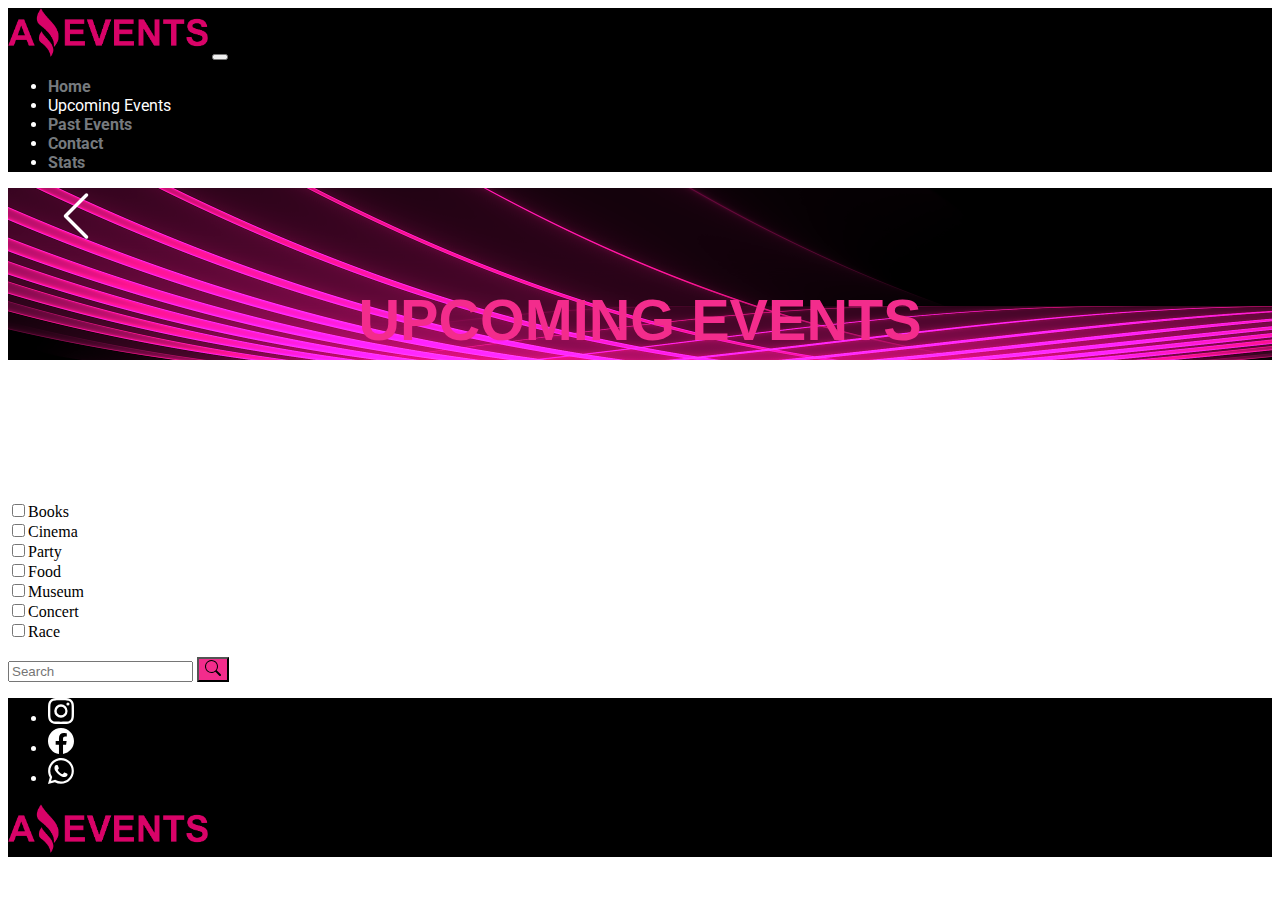
<file: pages/upcoming_events.html>
<!DOCTYPE html>
<html lang="en">

<head>
    <meta charset="UTF-8">
    <meta http-equiv="X-UA-Compatible" content="IE=edge">
    <meta name="viewport" content="width=device-width, initial-scale=1.0">
    <title>Upcoming Events</title>
    <link rel="shortcut icon" href="../assets/img/favicon.ico" type="image/x-icon">
    <link rel="stylesheet" href="https://necolas.github.io/normalize.css/8.0.1/normalize.css">
    <link href="https://cdn.jsdelivr.net/npm/bootstrap@5.3.0-alpha1/dist/css/bootstrap.min.css" rel="stylesheet"
        integrity="sha384-GLhlTQ8iRABdZLl6O3oVMWSktQOp6b7In1Zl3/Jr59b6EGGoI1aFkw7cmDA6j6gD" crossorigin="anonymous">
    <link rel="stylesheet" href="../assets/css/style.css">
</head>

<body class="d-flex flex-column min-vh-100">
    <header>
        <nav class="navbar navbar-expand-sm py-2" aria-label="Third navbar example">
            <div class="container-fluid d-flex justify-content-between">
                <a href="../index.html"><img src="../assets/img/Logo Amazing Events.png" alt="Logo" width="200vw"></a>
                <button class="navbar-toggler collapsed" type="button" data-bs-toggle="collapse"
                    data-bs-target="#navbarsExample03" aria-controls="navbarsExample03" aria-expanded="false"
                    aria-label="Toggle navigation">
                    <span class="navbar-toggler-icon"></span>
                </button>
                <div class="navbar-collapse collapse justify-content-end" id="navbarsExample03">
                    <ul class="navbar-nav mb-2 mb-sm-0 text-center">
                        <li class="nav-item align-self-center">
                            <a class="nav-link text" href="../index.html">Home</a>
                        </li>
                        <li class="nav-item align-self-center">
                            <a class="nav-link text-active" href="#">Upcoming Events</a>
                        </li>
                        <li class="nav-item align-self-center">
                            <a class="nav-link text" href="./past_events.html">Past Events</a>
                        </li>
                        <li class="nav-item align-self-center">
                            <a class="nav-link text" href="./contact.html">Contact</a>
                        </li>
                        <li class="nav-item align-self-center">
                            <a class="nav-link text" href="./stats.html">Stats</a>
                        </li>
                    </ul>
                </div>
            </div>
        </nav>
    </header>
    <main class="flex-grow-1">
        <div class="d-flex justify-content-between py-5 header-banner">
            <figure class="m-0 ms-2 align-self-center">
                <a href="../index.html"><svg xmlns="http://www.w3.org/2000/svg" width="56" fill="currentColor"
                        class="bi bi-chevron-left header-arrow" viewBox="0 0 16 16">
                        <path fill-rule="evenodd"
                            d="M11.354 1.646a.5.5 0 0 1 0 .708L5.707 8l5.647 5.646a.5.5 0 0 1-.708.708l-6-6a.5.5 0 0 1 0-.708l6-6a.5.5 0 0 1 .708 0z" />
                    </svg></a>
            </figure>
            <div class="header_titulo">
                <h1 class="header_titulo-titulo">UPCOMING EVENTS</h1>
            </div>
            <figure class="m-0 me-2 align-self-center">
                <a href="./past_events.html"><svg xmlns="http://www.w3.org/2000/svg" width="56" fill="currentColor"
                        class="bi bi-chevron-right header-arrow" viewBox="0 0 16 16">
                        <path fill-rule="evenodd"
                            d="M4.646 1.646a.5.5 0 0 1 .708 0l6 6a.5.5 0 0 1 0 .708l-6 6a.5.5 0 0 1-.708-.708L10.293 8 4.646 2.354a.5.5 0 0 1 0-.708z" />
                    </svg></a>
            </figure>
        </div>
        <div class="container">
            <div class="d-flex justify-content-between mt-2">
                <div class="nav-item dropdown text-center">
                    <a class="nav-link dropdown-toggle text-black" href="#" data-bs-toggle="dropdown"
                        aria-expanded="false">Filters</a>
                    <ul class="dropdown-menu">
                        <li><label class="dropdown-item"><input type="checkbox" name="category" value="Books" id="Books">Books</label></li>
                        <li><label class="dropdown-item"><input type="checkbox" name="category" value="Cinema" id="Cinema">Cinema</label></li>
                        <li><label class="dropdown-item"><input type="checkbox" name="category" value="Party" id="Party">Party</label></li>
                        <li><label class="dropdown-item"><input type="checkbox" name="category" value="Food" id="Food">Food</label></li>
                        <li><label class="dropdown-item"><input type="checkbox" name="category" value="Museum" id="Museum">Museum</label></li>
                        <li><label class="dropdown-item"><input type="checkbox" name="category" value="Concert" id="Concert">Concert</label></li>
                        <li><label class="dropdown-item"><input type="checkbox" name="category" value="Race" id="Race">Race</label></li>
                    </ul>
                </div>
                <form role="search" class="d-flex justify-content-around" id="search-events">
                    <input class="form-control" type="search" placeholder="Search" aria-label="Search" id="searchInput">
                    <button type="button" class="btn btn-success" id="searchBtn"><svg xmlns="http://www.w3.org/2000/svg" width="16"
                            height="16" fill="currentColor" class="bi bi-search" viewBox="0 0 16 16">
                            <path
                                d="M11.742 10.344a6.5 6.5 0 1 0-1.397 1.398h-.001c.03.04.062.078.098.115l3.85 3.85a1 1 0 0 0 1.415-1.414l-3.85-3.85a1.007 1.007 0 0 0-.115-.1zM12 6.5a5.5 5.5 0 1 1-11 0 5.5 5.5 0 0 1 11 0z" />
                        </svg>
                    </button>
                </form>
            </div>
            <div class="container my-4">
                <div class="row row-cols-1 row-cols-sm-2 row-cols-md-3 row-cols-lg-4 g-3 justify-content-center"
                    id="container_cards-upcoming">
                </div>
            </div>
        </div>
    </main>
    <footer class="container-fluid border-top">
        <div class="d-flex flex-wrap justify-content-between align-items-center py-2">
            <ul class="nav col-12 col-sm-6 nav col-md-4 justify-content-center justify-content-sm-start">
                <li class="ms-3"><a href="https://instagram.com/"><svg xmlns="http://www.w3.org/2000/svg" width="26"
                            fill="currentColor" class="bi bi-instagram header-arrow" viewBox="0 0 16 16">
                            <path
                                d="M8 0C5.829 0 5.556.01 4.703.048 3.85.088 3.269.222 2.76.42a3.917 3.917 0 0 0-1.417.923A3.927 3.927 0 0 0 .42 2.76C.222 3.268.087 3.85.048 4.7.01 5.555 0 5.827 0 8.001c0 2.172.01 2.444.048 3.297.04.852.174 1.433.372 1.942.205.526.478.972.923 1.417.444.445.89.719 1.416.923.51.198 1.09.333 1.942.372C5.555 15.99 5.827 16 8 16s2.444-.01 3.298-.048c.851-.04 1.434-.174 1.943-.372a3.916 3.916 0 0 0 1.416-.923c.445-.445.718-.891.923-1.417.197-.509.332-1.09.372-1.942C15.99 10.445 16 10.173 16 8s-.01-2.445-.048-3.299c-.04-.851-.175-1.433-.372-1.941a3.926 3.926 0 0 0-.923-1.417A3.911 3.911 0 0 0 13.24.42c-.51-.198-1.092-.333-1.943-.372C10.443.01 10.172 0 7.998 0h.003zm-.717 1.442h.718c2.136 0 2.389.007 3.232.046.78.035 1.204.166 1.486.275.373.145.64.319.92.599.28.28.453.546.598.92.11.281.24.705.275 1.485.039.843.047 1.096.047 3.231s-.008 2.389-.047 3.232c-.035.78-.166 1.203-.275 1.485a2.47 2.47 0 0 1-.599.919c-.28.28-.546.453-.92.598-.28.11-.704.24-1.485.276-.843.038-1.096.047-3.232.047s-2.39-.009-3.233-.047c-.78-.036-1.203-.166-1.485-.276a2.478 2.478 0 0 1-.92-.598 2.48 2.48 0 0 1-.6-.92c-.109-.281-.24-.705-.275-1.485-.038-.843-.046-1.096-.046-3.233 0-2.136.008-2.388.046-3.231.036-.78.166-1.204.276-1.486.145-.373.319-.64.599-.92.28-.28.546-.453.92-.598.282-.11.705-.24 1.485-.276.738-.034 1.024-.044 2.515-.045v.002zm4.988 1.328a.96.96 0 1 0 0 1.92.96.96 0 0 0 0-1.92zm-4.27 1.122a4.109 4.109 0 1 0 0 8.217 4.109 4.109 0 0 0 0-8.217zm0 1.441a2.667 2.667 0 1 1 0 5.334 2.667 2.667 0 0 1 0-5.334z" />
                        </svg></a></li>
                <li class="ms-3"><a href="https://facebook.com/"><svg xmlns="http://www.w3.org/2000/svg" width="26"
                            fill="currentColor" class="bi bi-facebook header-arrow" viewBox="0 0 16 16">
                            <path
                                d="M16 8.049c0-4.446-3.582-8.05-8-8.05C3.58 0-.002 3.603-.002 8.05c0 4.017 2.926 7.347 6.75 7.951v-5.625h-2.03V8.05H6.75V6.275c0-2.017 1.195-3.131 3.022-3.131.876 0 1.791.157 1.791.157v1.98h-1.009c-.993 0-1.303.621-1.303 1.258v1.51h2.218l-.354 2.326H9.25V16c3.824-.604 6.75-3.934 6.75-7.951z" />
                        </svg></a></li>
                <li class="ms-3"><a href="https://whatsapp.com/"><svg xmlns="http://www.w3.org/2000/svg" width="26"
                            fill="currentColor" class="bi bi-whatsapp header-arrow" viewBox="0 0 16 16">
                            <path
                                d="M13.601 2.326A7.854 7.854 0 0 0 7.994 0C3.627 0 .068 3.558.064 7.926c0 1.399.366 2.76 1.057 3.965L0 16l4.204-1.102a7.933 7.933 0 0 0 3.79.965h.004c4.368 0 7.926-3.558 7.93-7.93A7.898 7.898 0 0 0 13.6 2.326zM7.994 14.521a6.573 6.573 0 0 1-3.356-.92l-.24-.144-2.494.654.666-2.433-.156-.251a6.56 6.56 0 0 1-1.007-3.505c0-3.626 2.957-6.584 6.591-6.584a6.56 6.56 0 0 1 4.66 1.931 6.557 6.557 0 0 1 1.928 4.66c-.004 3.639-2.961 6.592-6.592 6.592zm3.615-4.934c-.197-.099-1.17-.578-1.353-.646-.182-.065-.315-.099-.445.099-.133.197-.513.646-.627.775-.114.133-.232.148-.43.05-.197-.1-.836-.308-1.592-.985-.59-.525-.985-1.175-1.103-1.372-.114-.198-.011-.304.088-.403.087-.088.197-.232.296-.346.1-.114.133-.198.198-.33.065-.134.034-.248-.015-.347-.05-.099-.445-1.076-.612-1.47-.16-.389-.323-.335-.445-.34-.114-.007-.247-.007-.38-.007a.729.729 0 0 0-.529.247c-.182.198-.691.677-.691 1.654 0 .977.71 1.916.81 2.049.098.133 1.394 2.132 3.383 2.992.47.205.84.326 1.129.418.475.152.904.129 1.246.08.38-.058 1.171-.48 1.338-.943.164-.464.164-.86.114-.943-.049-.084-.182-.133-.38-.232z" />
                        </svg></a></li>
            </ul>
            <div class="nav col-12 col-sm-6 nav col-md-4 justify-content-center justify-content-sm-end">
                <a href="#">
                    <img src="../assets/img/Logo Amazing Events.png" alt="logo" width="200vw">
                </a>
            </div>
        </div>
    </footer>
    <script src="https://cdn.jsdelivr.net/npm/bootstrap@5.3.0-alpha1/dist/js/bootstrap.bundle.min.js"
        integrity="sha384-w76AqPfDkMBDXo30jS1Sgez6pr3x5MlQ1ZAGC+nuZB+EYdgRZgiwxhTBTkF7CXvN"
        crossorigin="anonymous"></script>
    <script src="../assets/js/common.js"></script>
    <script src="../assets/js/upcoming_events.js"></script>
</body>

</html>
</file>
<file: assets/css/style.css>
@import url('https://fonts.googleapis.com/css2?family=Roboto&display=swap');

:root {
  --color1: #000000;
  --color2: #ffffff;
  --color3: #767a7e;
  --color4: #aa1d61;
  --color5: #f32c8c;

  --banner: url('../img/banner.png');

  --fuente-titulo: Arial, Helvetica, sans-serif;
  --fuente: 'roboto', cursive;
}

header {
  position: sticky;
  top: 0%;
  left: 0%;
  width: 100%;
  background-color: #000000;
  z-index: 999;
}

.header-banner {
  background: var(--banner);
  background-attachment: fixed;
  background-repeat: no-repeat;
  background-size: 100% 28%;
}

.header_titulo {
  max-width: 100%;
  text-align: center;
}

@media screen and (min-width: 728px) {
  .header_titulo {
    font-size: 1.2em;
  }
  .header-banner{
    background-size: 100% 40%;
  }
}

@media screen and (max-width: 545px) {
  .header_titulo {
    font-size: .8em;
  }
  .header-banner{
    background-size: 100% 35%;
  }
}

.header_titulo-titulo {
  font-family: var(--fuente-titulo);
  font-weight: bolder;
  font-size: 3em;
  color: var(--color5);
  max-width: 100%;
}

.header-arrow:hover {
  font-weight: bold;
  font-size: large;
  color: var(--color5) !important;
  transform: scale(1.2);
}

.text {
  color: var(--fuente-logo);
  font-weight: bold;
  color: var(--color3) !important;
}

.text:hover {
  font-weight: bold;
  font-size: large;
  color: var(--color5) !important;
  transform: scale(1.2);
}

.text-active:hover {
  font-weight: bold;
  font-size: large;
  color: var(--color2);
}

a:link,
a:visited,
a:active {
  text-decoration: none;
  color: var(--color2);
  text-decoration: none;
}

header,
footer {
  background-color: var(--color1);
  font-family: var(--fuente);
  list-style: none;
  color: var(--color2);
}


body {
  background-color: var(--color2);
  color: var(--color1);
  list-style: none;
}

body:link {
  color: var(--color1);
}

.dropdown-menu {
  min-width: 0 !important;
  padding: 0;
}

.card-img-top {
  object-fit: cover;
  height: 15vh;
}

.btn {
  background-color: var(--color5);
}


.contact-form {
  display: flex;
  justify-content: center;
  align-content: center;
}

.contact-form form {
  display: flex;
  align-content: space-around;
  flex-direction: column;
  width: 70%;
  height: 63vh;
  text-align: center;
}

.card {
  height: 50vh!important;
}

.card-body {
  font-size: .9em!important;
  padding-top: 0!important;
  padding-bottom: 0!important;
}
.card-body>h2 {
  padding-top: 5px!important;
  font-size: 1.5em!important;
}
.card-body>p{
  margin: 0!important;
  padding-bottom: 0!important;
}

.card-details {
  height: auto!important;
  width: 90vh!important;
  justify-content: center;
}
</file>
<file: CSS/style.css>
body {
  background-image: url(../img/banner_concert.jpg);
  background-size: 100%;
  background-repeat: repeat-y;
  font-family: 'Fredoka One';
}

footer {
  display: block;
  top: 100%;
}

.header-titulo {
  color: white;
  font-size: 8vh;
}

.text {
  color: white;
}
.text:hover {
  font-weight: bold;
  font-size: large;
  color: #dc046c;
}

.text-active{
  font-weight: bold;
  font-size: large;
  color: white;
}
.text-active:hover {
  font-weight: bold;
  font-size: large;
  color: #dc046c;
}

.card{
  background-image: url(../img/bg_card.jpg);
  background-repeat: repeat-y;
  background-size: auto 75%;
  background-position: bottom;
  color: white;
  border: solid  1px #dc046c;
}

.card-img-top>img {
  width: 100%;
}

.card-footer {
  border-top: solid 1px #dc046c;
}

.navbar-toggler{
  background-color: #dc046c;
}

.logo {
  width: 150px;
}

.contact-form {
  display: flex;
  height: 52vh;
  justify-content: center;
  align-content: center;
}

.contact-form form {
  display: flex;
  flex-direction: column;
  width: 50%;
  text-align: center;
}

.stats-table {
  height: 52vh;
}

.details-container {
  height: 84vh;
}
</file>
